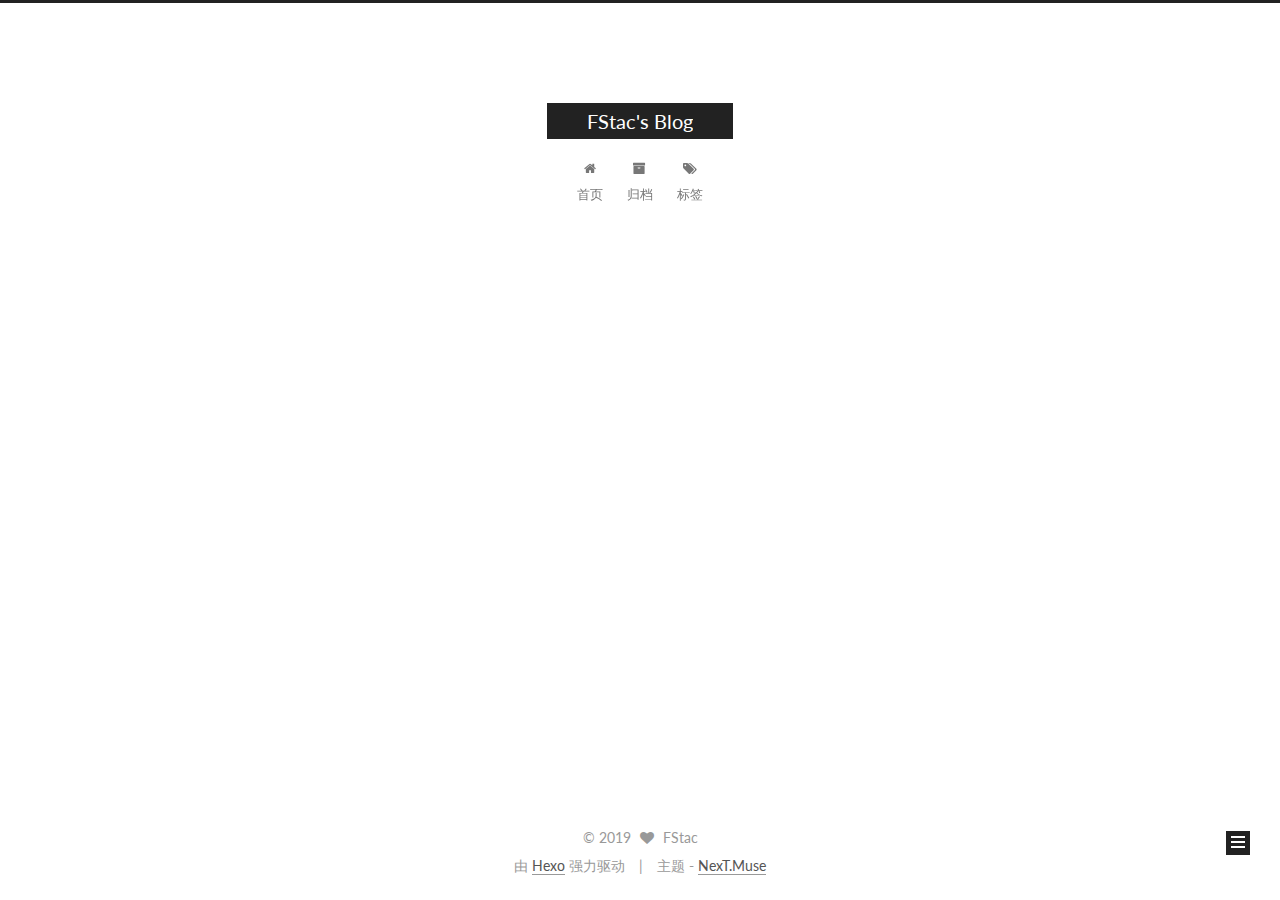
<file: index.html>
<!DOCTYPE html>



  


<html class="theme-next muse use-motion" lang="zh-Hans">
<head>
  <meta charset="UTF-8"/>
<meta http-equiv="X-UA-Compatible" content="IE=edge" />
<meta name="viewport" content="width=device-width, initial-scale=1, maximum-scale=1"/>
<meta name="theme-color" content="#222">









<meta http-equiv="Cache-Control" content="no-transform" />
<meta http-equiv="Cache-Control" content="no-siteapp" />















  
  
  <link href="/lib/fancybox/source/jquery.fancybox.css?v=2.1.5" rel="stylesheet" type="text/css" />




  
  
  
  

  
    
    
  

  

  

  

  

  
    
    
    <link href="//fonts.googleapis.com/css?family=Lato:300,300italic,400,400italic,700,700italic&subset=latin,latin-ext" rel="stylesheet" type="text/css">
  






<link href="/lib/font-awesome/css/font-awesome.min.css?v=4.6.2" rel="stylesheet" type="text/css" />

<link href="/css/main.css?v=5.1.2" rel="stylesheet" type="text/css" />


  <meta name="keywords" content="Hexo, NexT" />








  <link rel="shortcut icon" type="image/x-icon" href="/favicon.ico?v=5.1.2" />






<meta property="og:type" content="website">
<meta property="og:title" content="FStac&#39;s Blog">
<meta property="og:url" content="http:&#x2F;&#x2F;yoursite.com&#x2F;index.html">
<meta property="og:site_name" content="FStac&#39;s Blog">
<meta property="article:author" content="FStac">
<meta name="twitter:card" content="summary">



<script type="text/javascript" id="hexo.configurations">
  var NexT = window.NexT || {};
  var CONFIG = {
    root: '/',
    scheme: 'Muse',
    sidebar: {"position":"left","display":"post","offset":12,"offset_float":12,"b2t":false,"scrollpercent":false,"onmobile":false},
    fancybox: true,
    tabs: true,
    motion: true,
    duoshuo: {
      userId: '0',
      author: '博主'
    },
    algolia: {
      applicationID: '',
      apiKey: '',
      indexName: '',
      hits: {"per_page":10},
      labels: {"input_placeholder":"Search for Posts","hits_empty":"We didn't find any results for the search: ${query}","hits_stats":"${hits} results found in ${time} ms"}
    }
  };
</script>



  <link rel="canonical" href="http://yoursite.com/"/>





  <title>FStac's Blog</title>
  














<meta name="generator" content="Hexo 4.1.0"></head>

<body itemscope itemtype="http://schema.org/WebPage" lang="zh-Hans">

  
  
    
  

  <div class="container sidebar-position-left 
   page-home 
 ">
    <div class="headband"></div>

    <header id="header" class="header" itemscope itemtype="http://schema.org/WPHeader">
      <div class="header-inner"><div class="site-brand-wrapper">
  <div class="site-meta ">
    

    <div class="custom-logo-site-title">
      <a href="/"  class="brand" rel="start">
        <span class="logo-line-before"><i></i></span>
        <span class="site-title">FStac's Blog</span>
        <span class="logo-line-after"><i></i></span>
      </a>
    </div>
      
        <p class="site-subtitle"></p>
      
  </div>

  <div class="site-nav-toggle">
    <button>
      <span class="btn-bar"></span>
      <span class="btn-bar"></span>
      <span class="btn-bar"></span>
    </button>
  </div>
</div>

<nav class="site-nav">
  

  
    <ul id="menu" class="menu">
      
        
        <li class="menu-item menu-item-home">
          <a href="/" rel="section">
            
              <i class="menu-item-icon fa fa-fw fa-home"></i> <br />
            
            首页
          </a>
        </li>
      
        
        <li class="menu-item menu-item-archives">
          <a href="/archives/" rel="section">
            
              <i class="menu-item-icon fa fa-fw fa-archive"></i> <br />
            
            归档
          </a>
        </li>
      
        
        <li class="menu-item menu-item-tags">
          <a href="/tags/" rel="section">
            
              <i class="menu-item-icon fa fa-fw fa-tags"></i> <br />
            
            标签
          </a>
        </li>
      

      
    </ul>
  

  
</nav>



 </div>
    </header>

    <main id="main" class="main">
      <div class="main-inner">
        <div class="content-wrap">
          <div id="content" class="content">
            
  <section id="posts" class="posts-expand">
    
      

  

  
  
  

  <article class="post post-type-normal" itemscope itemtype="http://schema.org/Article">
  
  
  
  <div class="post-block">
    <link itemprop="mainEntityOfPage" href="http://yoursite.com/2019/12/10/test/">

    <span hidden itemprop="author" itemscope itemtype="http://schema.org/Person">
      <meta itemprop="name" content="FStac">
      <meta itemprop="description" content="">
      <meta itemprop="image" content="/images/avatar.gif">
    </span>

    <span hidden itemprop="publisher" itemscope itemtype="http://schema.org/Organization">
      <meta itemprop="name" content="FStac's Blog">
    </span>

    
      <header class="post-header">

        
        
          <h1 class="post-title" itemprop="name headline">
                
                <a class="post-title-link" href="/2019/12/10/test/" itemprop="url">test</a></h1>
        

        <div class="post-meta">
          <span class="post-time">
            
              <span class="post-meta-item-icon">
                <i class="fa fa-calendar-o"></i>
              </span>
              
                <span class="post-meta-item-text">发表于</span>
              
              <time title="创建于" itemprop="dateCreated datePublished" datetime="2019-12-10T11:16:30+08:00">
                2019-12-10
              </time>
            

            

            
          </span>

          

          
            
          

          
          

          

          

          

        </div>
      </header>
    

    
    
    
    <div class="post-body" itemprop="articleBody">

      
      

      
        
          
            
          
        
      
    </div>
    
    
    

    

    

    

    <footer class="post-footer">
      

      

      

      
      
        <div class="post-eof"></div>
      
    </footer>
  </div>
  
  
  
  </article>


    
  </section>

  


          </div>
          


          

        </div>
        
          
  
  <div class="sidebar-toggle">
    <div class="sidebar-toggle-line-wrap">
      <span class="sidebar-toggle-line sidebar-toggle-line-first"></span>
      <span class="sidebar-toggle-line sidebar-toggle-line-middle"></span>
      <span class="sidebar-toggle-line sidebar-toggle-line-last"></span>
    </div>
  </div>

  <aside id="sidebar" class="sidebar">
    
    <div class="sidebar-inner">

      

      

      <section class="site-overview sidebar-panel sidebar-panel-active">
        <div class="site-author motion-element" itemprop="author" itemscope itemtype="http://schema.org/Person">
          <img class="site-author-image" itemprop="image"
               src="/images/avatar.gif"
               alt="FStac" />
          <p class="site-author-name" itemprop="name">FStac</p>
           
              <p class="site-description motion-element" itemprop="description"></p>
          
        </div>
        <nav class="site-state motion-element">

          
            <div class="site-state-item site-state-posts">
              <a href="/archives/">
                <span class="site-state-item-count">1</span>
                <span class="site-state-item-name">日志</span>
              </a>
            </div>
          

          

          

        </nav>

        

        <div class="links-of-author motion-element">
          
        </div>

        
        

        
        

        


      </section>

      

      

    </div>
  </aside>


        
      </div>
    </main>

    <footer id="footer" class="footer">
      <div class="footer-inner">
        <div class="copyright" >
  
  &copy; 
  <span itemprop="copyrightYear">2019</span>
  <span class="with-love">
    <i class="fa fa-heart"></i>
  </span>
  <span class="author" itemprop="copyrightHolder">FStac</span>
</div>


<div class="powered-by">
  由 <a class="theme-link" href="https://hexo.io" target="_blank" rel="noopener">Hexo</a> 强力驱动
</div>

<div class="theme-info">
  主题 -
  <a class="theme-link" href="https://github.com/iissnan/hexo-theme-next" target="_blank" rel="noopener">
    NexT.Muse
  </a>
</div>


        

        
      </div>
    </footer>

    
      <div class="back-to-top">
        <i class="fa fa-arrow-up"></i>
        
      </div>
    

  </div>

  

<script type="text/javascript">
  if (Object.prototype.toString.call(window.Promise) !== '[object Function]') {
    window.Promise = null;
  }
</script>









  












  
  <script type="text/javascript" src="/lib/jquery/index.js?v=2.1.3"></script>

  
  <script type="text/javascript" src="/lib/fastclick/lib/fastclick.min.js?v=1.0.6"></script>

  
  <script type="text/javascript" src="/lib/jquery_lazyload/jquery.lazyload.js?v=1.9.7"></script>

  
  <script type="text/javascript" src="/lib/velocity/velocity.min.js?v=1.2.1"></script>

  
  <script type="text/javascript" src="/lib/velocity/velocity.ui.min.js?v=1.2.1"></script>

  
  <script type="text/javascript" src="/lib/fancybox/source/jquery.fancybox.pack.js?v=2.1.5"></script>


  


  <script type="text/javascript" src="/js/src/utils.js?v=5.1.2"></script>

  <script type="text/javascript" src="/js/src/motion.js?v=5.1.2"></script>



  
  

  
    <script type="text/javascript" src="/js/src/scrollspy.js?v=5.1.2"></script>
<script type="text/javascript" src="/js/src/post-details.js?v=5.1.2"></script>

  

  


  <script type="text/javascript" src="/js/src/bootstrap.js?v=5.1.2"></script>



  


  




	





  





  






  





  

  

  

  

  

  

</body>
</html>
</file>
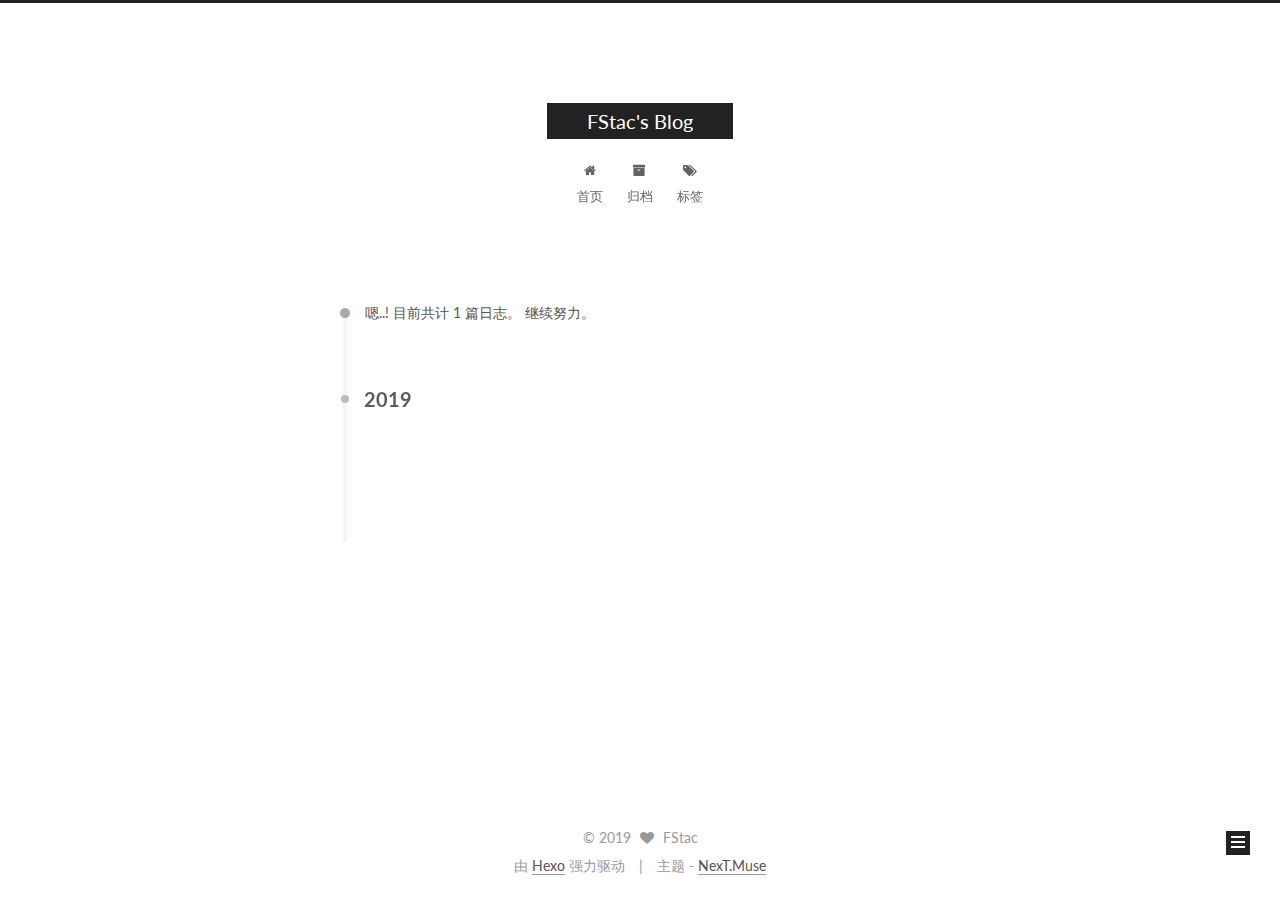
<file: archives/index.html>
<!DOCTYPE html>



  


<html class="theme-next muse use-motion" lang="zh-Hans">
<head>
  <meta charset="UTF-8"/>
<meta http-equiv="X-UA-Compatible" content="IE=edge" />
<meta name="viewport" content="width=device-width, initial-scale=1, maximum-scale=1"/>
<meta name="theme-color" content="#222">









<meta http-equiv="Cache-Control" content="no-transform" />
<meta http-equiv="Cache-Control" content="no-siteapp" />















  
  
  <link href="/lib/fancybox/source/jquery.fancybox.css?v=2.1.5" rel="stylesheet" type="text/css" />




  
  
  
  

  
    
    
  

  

  

  

  

  
    
    
    <link href="//fonts.googleapis.com/css?family=Lato:300,300italic,400,400italic,700,700italic&subset=latin,latin-ext" rel="stylesheet" type="text/css">
  






<link href="/lib/font-awesome/css/font-awesome.min.css?v=4.6.2" rel="stylesheet" type="text/css" />

<link href="/css/main.css?v=5.1.2" rel="stylesheet" type="text/css" />


  <meta name="keywords" content="Hexo, NexT" />








  <link rel="shortcut icon" type="image/x-icon" href="/favicon.ico?v=5.1.2" />






<meta property="og:type" content="website">
<meta property="og:title" content="FStac&#39;s Blog">
<meta property="og:url" content="http:&#x2F;&#x2F;yoursite.com&#x2F;archives&#x2F;index.html">
<meta property="og:site_name" content="FStac&#39;s Blog">
<meta property="article:author" content="FStac">
<meta name="twitter:card" content="summary">



<script type="text/javascript" id="hexo.configurations">
  var NexT = window.NexT || {};
  var CONFIG = {
    root: '/',
    scheme: 'Muse',
    sidebar: {"position":"left","display":"post","offset":12,"offset_float":12,"b2t":false,"scrollpercent":false,"onmobile":false},
    fancybox: true,
    tabs: true,
    motion: true,
    duoshuo: {
      userId: '0',
      author: '博主'
    },
    algolia: {
      applicationID: '',
      apiKey: '',
      indexName: '',
      hits: {"per_page":10},
      labels: {"input_placeholder":"Search for Posts","hits_empty":"We didn't find any results for the search: ${query}","hits_stats":"${hits} results found in ${time} ms"}
    }
  };
</script>



  <link rel="canonical" href="http://yoursite.com/archives/"/>





  <title>归档 | FStac's Blog</title>
  














<meta name="generator" content="Hexo 4.1.0"></head>

<body itemscope itemtype="http://schema.org/WebPage" lang="zh-Hans">

  
  
    
  

  <div class="container sidebar-position-left  page-archive  ">
    <div class="headband"></div>

    <header id="header" class="header" itemscope itemtype="http://schema.org/WPHeader">
      <div class="header-inner"><div class="site-brand-wrapper">
  <div class="site-meta ">
    

    <div class="custom-logo-site-title">
      <a href="/"  class="brand" rel="start">
        <span class="logo-line-before"><i></i></span>
        <span class="site-title">FStac's Blog</span>
        <span class="logo-line-after"><i></i></span>
      </a>
    </div>
      
        <p class="site-subtitle"></p>
      
  </div>

  <div class="site-nav-toggle">
    <button>
      <span class="btn-bar"></span>
      <span class="btn-bar"></span>
      <span class="btn-bar"></span>
    </button>
  </div>
</div>

<nav class="site-nav">
  

  
    <ul id="menu" class="menu">
      
        
        <li class="menu-item menu-item-home">
          <a href="/" rel="section">
            
              <i class="menu-item-icon fa fa-fw fa-home"></i> <br />
            
            首页
          </a>
        </li>
      
        
        <li class="menu-item menu-item-archives">
          <a href="/archives/" rel="section">
            
              <i class="menu-item-icon fa fa-fw fa-archive"></i> <br />
            
            归档
          </a>
        </li>
      
        
        <li class="menu-item menu-item-tags">
          <a href="/tags/" rel="section">
            
              <i class="menu-item-icon fa fa-fw fa-tags"></i> <br />
            
            标签
          </a>
        </li>
      

      
    </ul>
  

  
</nav>



 </div>
    </header>

    <main id="main" class="main">
      <div class="main-inner">
        <div class="content-wrap">
          <div id="content" class="content">
            

  
  
  
  <div class="post-block archive">
    <div id="posts" class="posts-collapse">
      <span class="archive-move-on"></span>

      <span class="archive-page-counter">
        
        
        
          
        
        嗯..! 目前共计 1 篇日志。 继续努力。
      </span>

      

        
        
        

        
          
          <div class="collection-title">
            <h2 class="archive-year motion-element" id="archive-year-2019">2019</h2>
          </div>
        
        

        

  <article class="post post-type-normal" itemscope itemtype="http://schema.org/Article">
    <header class="post-header">

      <h2 class="post-title">
        
            <a class="post-title-link" href="/2019/12/10/test/" itemprop="url">
              
                <span itemprop="name">test</span>
              
            </a>
        
      </h2>

      <div class="post-meta">
        <time class="post-time" itemprop="dateCreated"
              datetime="2019-12-10T11:16:30+08:00"
              content="2019-12-10" >
          12-10
        </time>
      </div>

    </header>
  </article>



      

    </div>
  </div>
  
  
  

  



          </div>
          


          

        </div>
        
          
  
  <div class="sidebar-toggle">
    <div class="sidebar-toggle-line-wrap">
      <span class="sidebar-toggle-line sidebar-toggle-line-first"></span>
      <span class="sidebar-toggle-line sidebar-toggle-line-middle"></span>
      <span class="sidebar-toggle-line sidebar-toggle-line-last"></span>
    </div>
  </div>

  <aside id="sidebar" class="sidebar">
    
    <div class="sidebar-inner">

      

      

      <section class="site-overview sidebar-panel sidebar-panel-active">
        <div class="site-author motion-element" itemprop="author" itemscope itemtype="http://schema.org/Person">
          <img class="site-author-image" itemprop="image"
               src="/images/avatar.gif"
               alt="FStac" />
          <p class="site-author-name" itemprop="name">FStac</p>
           
              <p class="site-description motion-element" itemprop="description"></p>
          
        </div>
        <nav class="site-state motion-element">

          
            <div class="site-state-item site-state-posts">
              <a href="/archives/">
                <span class="site-state-item-count">1</span>
                <span class="site-state-item-name">日志</span>
              </a>
            </div>
          

          

          

        </nav>

        

        <div class="links-of-author motion-element">
          
        </div>

        
        

        
        

        


      </section>

      

      

    </div>
  </aside>


        
      </div>
    </main>

    <footer id="footer" class="footer">
      <div class="footer-inner">
        <div class="copyright" >
  
  &copy; 
  <span itemprop="copyrightYear">2019</span>
  <span class="with-love">
    <i class="fa fa-heart"></i>
  </span>
  <span class="author" itemprop="copyrightHolder">FStac</span>
</div>


<div class="powered-by">
  由 <a class="theme-link" href="https://hexo.io" target="_blank" rel="noopener">Hexo</a> 强力驱动
</div>

<div class="theme-info">
  主题 -
  <a class="theme-link" href="https://github.com/iissnan/hexo-theme-next" target="_blank" rel="noopener">
    NexT.Muse
  </a>
</div>


        

        
      </div>
    </footer>

    
      <div class="back-to-top">
        <i class="fa fa-arrow-up"></i>
        
      </div>
    

  </div>

  

<script type="text/javascript">
  if (Object.prototype.toString.call(window.Promise) !== '[object Function]') {
    window.Promise = null;
  }
</script>









  












  
  <script type="text/javascript" src="/lib/jquery/index.js?v=2.1.3"></script>

  
  <script type="text/javascript" src="/lib/fastclick/lib/fastclick.min.js?v=1.0.6"></script>

  
  <script type="text/javascript" src="/lib/jquery_lazyload/jquery.lazyload.js?v=1.9.7"></script>

  
  <script type="text/javascript" src="/lib/velocity/velocity.min.js?v=1.2.1"></script>

  
  <script type="text/javascript" src="/lib/velocity/velocity.ui.min.js?v=1.2.1"></script>

  
  <script type="text/javascript" src="/lib/fancybox/source/jquery.fancybox.pack.js?v=2.1.5"></script>


  


  <script type="text/javascript" src="/js/src/utils.js?v=5.1.2"></script>

  <script type="text/javascript" src="/js/src/motion.js?v=5.1.2"></script>



  
  

  
  
    <script type="text/javascript" id="motion.page.archive">
      $('.archive-year').velocity('transition.slideLeftIn');
    </script>
  


  


  <script type="text/javascript" src="/js/src/bootstrap.js?v=5.1.2"></script>



  


  




	





  





  






  





  

  

  

  

  

  

</body>
</html>
</file>
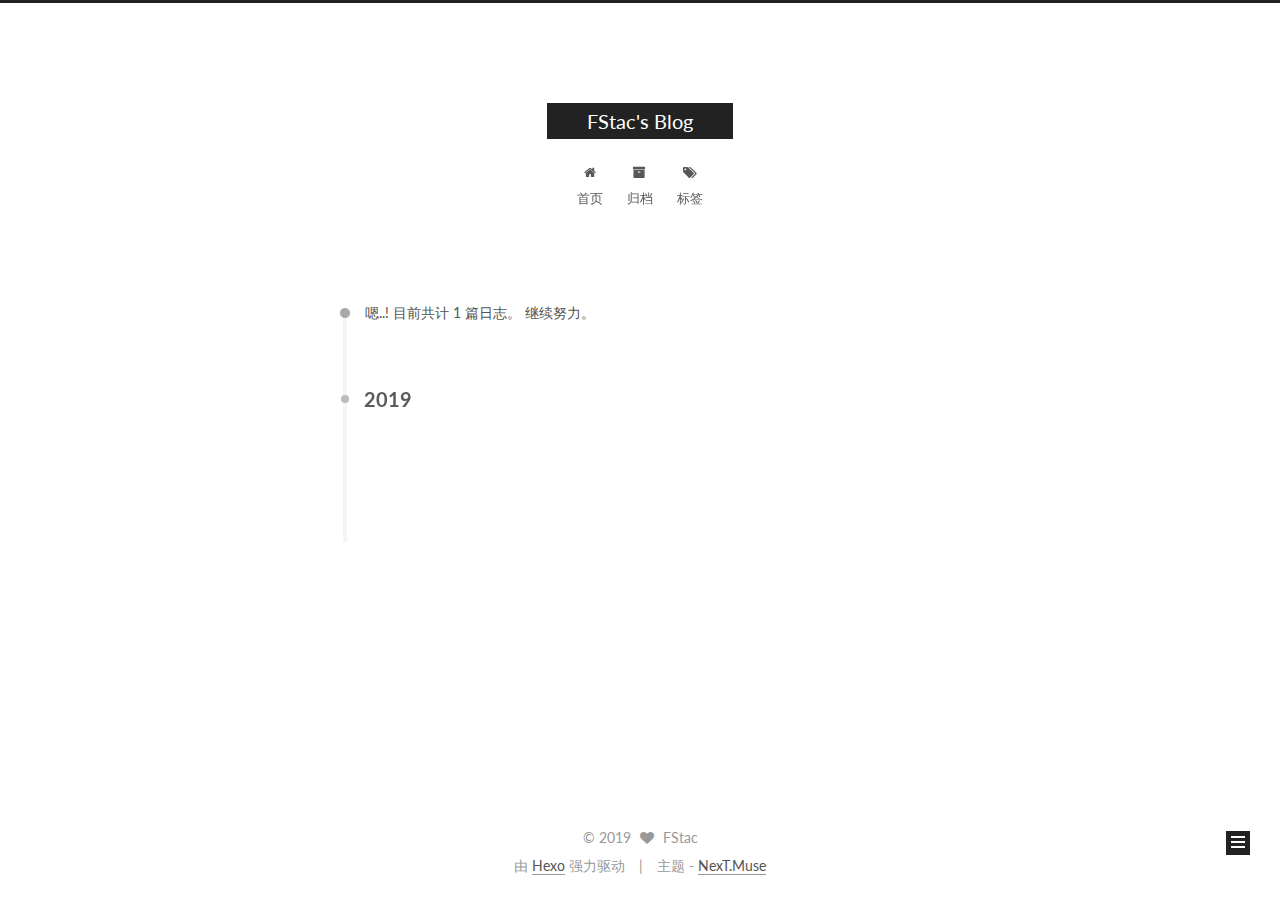
<file: archives/2019/index.html>
<!DOCTYPE html>



  


<html class="theme-next muse use-motion" lang="zh-Hans">
<head>
  <meta charset="UTF-8"/>
<meta http-equiv="X-UA-Compatible" content="IE=edge" />
<meta name="viewport" content="width=device-width, initial-scale=1, maximum-scale=1"/>
<meta name="theme-color" content="#222">









<meta http-equiv="Cache-Control" content="no-transform" />
<meta http-equiv="Cache-Control" content="no-siteapp" />















  
  
  <link href="/lib/fancybox/source/jquery.fancybox.css?v=2.1.5" rel="stylesheet" type="text/css" />




  
  
  
  

  
    
    
  

  

  

  

  

  
    
    
    <link href="//fonts.googleapis.com/css?family=Lato:300,300italic,400,400italic,700,700italic&subset=latin,latin-ext" rel="stylesheet" type="text/css">
  






<link href="/lib/font-awesome/css/font-awesome.min.css?v=4.6.2" rel="stylesheet" type="text/css" />

<link href="/css/main.css?v=5.1.2" rel="stylesheet" type="text/css" />


  <meta name="keywords" content="Hexo, NexT" />








  <link rel="shortcut icon" type="image/x-icon" href="/favicon.ico?v=5.1.2" />






<meta property="og:type" content="website">
<meta property="og:title" content="FStac&#39;s Blog">
<meta property="og:url" content="http:&#x2F;&#x2F;yoursite.com&#x2F;archives&#x2F;2019&#x2F;index.html">
<meta property="og:site_name" content="FStac&#39;s Blog">
<meta property="article:author" content="FStac">
<meta name="twitter:card" content="summary">



<script type="text/javascript" id="hexo.configurations">
  var NexT = window.NexT || {};
  var CONFIG = {
    root: '/',
    scheme: 'Muse',
    sidebar: {"position":"left","display":"post","offset":12,"offset_float":12,"b2t":false,"scrollpercent":false,"onmobile":false},
    fancybox: true,
    tabs: true,
    motion: true,
    duoshuo: {
      userId: '0',
      author: '博主'
    },
    algolia: {
      applicationID: '',
      apiKey: '',
      indexName: '',
      hits: {"per_page":10},
      labels: {"input_placeholder":"Search for Posts","hits_empty":"We didn't find any results for the search: ${query}","hits_stats":"${hits} results found in ${time} ms"}
    }
  };
</script>



  <link rel="canonical" href="http://yoursite.com/archives/2019/"/>





  <title>归档 | FStac's Blog</title>
  














<meta name="generator" content="Hexo 4.1.0"></head>

<body itemscope itemtype="http://schema.org/WebPage" lang="zh-Hans">

  
  
    
  

  <div class="container sidebar-position-left  page-archive  ">
    <div class="headband"></div>

    <header id="header" class="header" itemscope itemtype="http://schema.org/WPHeader">
      <div class="header-inner"><div class="site-brand-wrapper">
  <div class="site-meta ">
    

    <div class="custom-logo-site-title">
      <a href="/"  class="brand" rel="start">
        <span class="logo-line-before"><i></i></span>
        <span class="site-title">FStac's Blog</span>
        <span class="logo-line-after"><i></i></span>
      </a>
    </div>
      
        <p class="site-subtitle"></p>
      
  </div>

  <div class="site-nav-toggle">
    <button>
      <span class="btn-bar"></span>
      <span class="btn-bar"></span>
      <span class="btn-bar"></span>
    </button>
  </div>
</div>

<nav class="site-nav">
  

  
    <ul id="menu" class="menu">
      
        
        <li class="menu-item menu-item-home">
          <a href="/" rel="section">
            
              <i class="menu-item-icon fa fa-fw fa-home"></i> <br />
            
            首页
          </a>
        </li>
      
        
        <li class="menu-item menu-item-archives">
          <a href="/archives/" rel="section">
            
              <i class="menu-item-icon fa fa-fw fa-archive"></i> <br />
            
            归档
          </a>
        </li>
      
        
        <li class="menu-item menu-item-tags">
          <a href="/tags/" rel="section">
            
              <i class="menu-item-icon fa fa-fw fa-tags"></i> <br />
            
            标签
          </a>
        </li>
      

      
    </ul>
  

  
</nav>



 </div>
    </header>

    <main id="main" class="main">
      <div class="main-inner">
        <div class="content-wrap">
          <div id="content" class="content">
            

  
  
  
  <div class="post-block archive">
    <div id="posts" class="posts-collapse">
      <span class="archive-move-on"></span>

      <span class="archive-page-counter">
        
        
        
          
        
        嗯..! 目前共计 1 篇日志。 继续努力。
      </span>

      

        
        
        

        
          
          <div class="collection-title">
            <h2 class="archive-year motion-element" id="archive-year-2019">2019</h2>
          </div>
        
        

        

  <article class="post post-type-normal" itemscope itemtype="http://schema.org/Article">
    <header class="post-header">

      <h2 class="post-title">
        
            <a class="post-title-link" href="/2019/12/10/test/" itemprop="url">
              
                <span itemprop="name">test</span>
              
            </a>
        
      </h2>

      <div class="post-meta">
        <time class="post-time" itemprop="dateCreated"
              datetime="2019-12-10T11:16:30+08:00"
              content="2019-12-10" >
          12-10
        </time>
      </div>

    </header>
  </article>



      

    </div>
  </div>
  
  
  

  



          </div>
          


          

        </div>
        
          
  
  <div class="sidebar-toggle">
    <div class="sidebar-toggle-line-wrap">
      <span class="sidebar-toggle-line sidebar-toggle-line-first"></span>
      <span class="sidebar-toggle-line sidebar-toggle-line-middle"></span>
      <span class="sidebar-toggle-line sidebar-toggle-line-last"></span>
    </div>
  </div>

  <aside id="sidebar" class="sidebar">
    
    <div class="sidebar-inner">

      

      

      <section class="site-overview sidebar-panel sidebar-panel-active">
        <div class="site-author motion-element" itemprop="author" itemscope itemtype="http://schema.org/Person">
          <img class="site-author-image" itemprop="image"
               src="/images/avatar.gif"
               alt="FStac" />
          <p class="site-author-name" itemprop="name">FStac</p>
           
              <p class="site-description motion-element" itemprop="description"></p>
          
        </div>
        <nav class="site-state motion-element">

          
            <div class="site-state-item site-state-posts">
              <a href="/archives/">
                <span class="site-state-item-count">1</span>
                <span class="site-state-item-name">日志</span>
              </a>
            </div>
          

          

          

        </nav>

        

        <div class="links-of-author motion-element">
          
        </div>

        
        

        
        

        


      </section>

      

      

    </div>
  </aside>


        
      </div>
    </main>

    <footer id="footer" class="footer">
      <div class="footer-inner">
        <div class="copyright" >
  
  &copy; 
  <span itemprop="copyrightYear">2019</span>
  <span class="with-love">
    <i class="fa fa-heart"></i>
  </span>
  <span class="author" itemprop="copyrightHolder">FStac</span>
</div>


<div class="powered-by">
  由 <a class="theme-link" href="https://hexo.io" target="_blank" rel="noopener">Hexo</a> 强力驱动
</div>

<div class="theme-info">
  主题 -
  <a class="theme-link" href="https://github.com/iissnan/hexo-theme-next" target="_blank" rel="noopener">
    NexT.Muse
  </a>
</div>


        

        
      </div>
    </footer>

    
      <div class="back-to-top">
        <i class="fa fa-arrow-up"></i>
        
      </div>
    

  </div>

  

<script type="text/javascript">
  if (Object.prototype.toString.call(window.Promise) !== '[object Function]') {
    window.Promise = null;
  }
</script>









  












  
  <script type="text/javascript" src="/lib/jquery/index.js?v=2.1.3"></script>

  
  <script type="text/javascript" src="/lib/fastclick/lib/fastclick.min.js?v=1.0.6"></script>

  
  <script type="text/javascript" src="/lib/jquery_lazyload/jquery.lazyload.js?v=1.9.7"></script>

  
  <script type="text/javascript" src="/lib/velocity/velocity.min.js?v=1.2.1"></script>

  
  <script type="text/javascript" src="/lib/velocity/velocity.ui.min.js?v=1.2.1"></script>

  
  <script type="text/javascript" src="/lib/fancybox/source/jquery.fancybox.pack.js?v=2.1.5"></script>


  


  <script type="text/javascript" src="/js/src/utils.js?v=5.1.2"></script>

  <script type="text/javascript" src="/js/src/motion.js?v=5.1.2"></script>



  
  

  
  
    <script type="text/javascript" id="motion.page.archive">
      $('.archive-year').velocity('transition.slideLeftIn');
    </script>
  


  


  <script type="text/javascript" src="/js/src/bootstrap.js?v=5.1.2"></script>



  


  




	





  





  






  





  

  

  

  

  

  

</body>
</html>
</file>
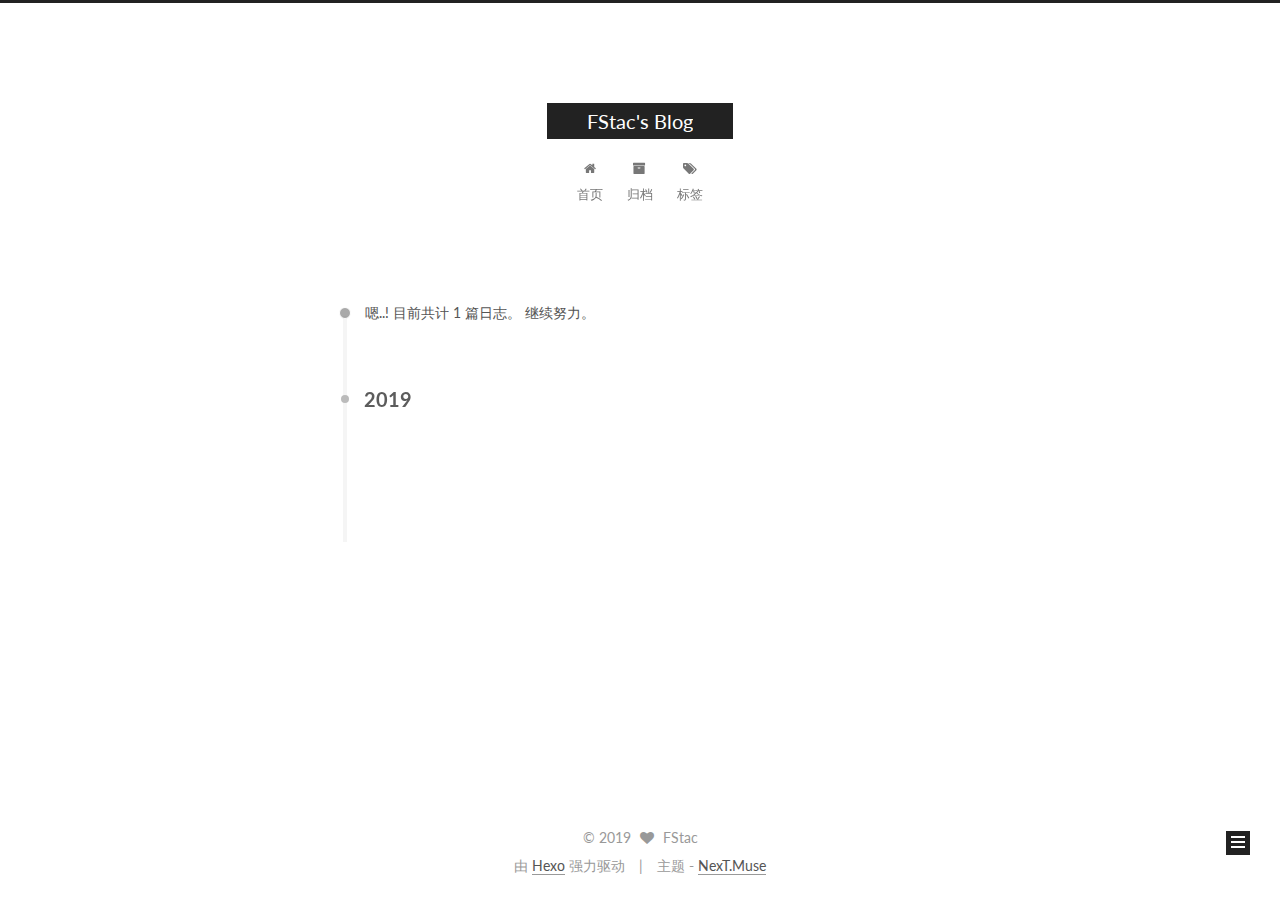
<file: archives/2019/12/index.html>
<!DOCTYPE html>



  


<html class="theme-next muse use-motion" lang="zh-Hans">
<head>
  <meta charset="UTF-8"/>
<meta http-equiv="X-UA-Compatible" content="IE=edge" />
<meta name="viewport" content="width=device-width, initial-scale=1, maximum-scale=1"/>
<meta name="theme-color" content="#222">









<meta http-equiv="Cache-Control" content="no-transform" />
<meta http-equiv="Cache-Control" content="no-siteapp" />















  
  
  <link href="/lib/fancybox/source/jquery.fancybox.css?v=2.1.5" rel="stylesheet" type="text/css" />




  
  
  
  

  
    
    
  

  

  

  

  

  
    
    
    <link href="//fonts.googleapis.com/css?family=Lato:300,300italic,400,400italic,700,700italic&subset=latin,latin-ext" rel="stylesheet" type="text/css">
  






<link href="/lib/font-awesome/css/font-awesome.min.css?v=4.6.2" rel="stylesheet" type="text/css" />

<link href="/css/main.css?v=5.1.2" rel="stylesheet" type="text/css" />


  <meta name="keywords" content="Hexo, NexT" />








  <link rel="shortcut icon" type="image/x-icon" href="/favicon.ico?v=5.1.2" />






<meta property="og:type" content="website">
<meta property="og:title" content="FStac&#39;s Blog">
<meta property="og:url" content="http:&#x2F;&#x2F;yoursite.com&#x2F;archives&#x2F;2019&#x2F;12&#x2F;index.html">
<meta property="og:site_name" content="FStac&#39;s Blog">
<meta property="article:author" content="FStac">
<meta name="twitter:card" content="summary">



<script type="text/javascript" id="hexo.configurations">
  var NexT = window.NexT || {};
  var CONFIG = {
    root: '/',
    scheme: 'Muse',
    sidebar: {"position":"left","display":"post","offset":12,"offset_float":12,"b2t":false,"scrollpercent":false,"onmobile":false},
    fancybox: true,
    tabs: true,
    motion: true,
    duoshuo: {
      userId: '0',
      author: '博主'
    },
    algolia: {
      applicationID: '',
      apiKey: '',
      indexName: '',
      hits: {"per_page":10},
      labels: {"input_placeholder":"Search for Posts","hits_empty":"We didn't find any results for the search: ${query}","hits_stats":"${hits} results found in ${time} ms"}
    }
  };
</script>



  <link rel="canonical" href="http://yoursite.com/archives/2019/12/"/>





  <title>归档 | FStac's Blog</title>
  














<meta name="generator" content="Hexo 4.1.0"></head>

<body itemscope itemtype="http://schema.org/WebPage" lang="zh-Hans">

  
  
    
  

  <div class="container sidebar-position-left  page-archive  ">
    <div class="headband"></div>

    <header id="header" class="header" itemscope itemtype="http://schema.org/WPHeader">
      <div class="header-inner"><div class="site-brand-wrapper">
  <div class="site-meta ">
    

    <div class="custom-logo-site-title">
      <a href="/"  class="brand" rel="start">
        <span class="logo-line-before"><i></i></span>
        <span class="site-title">FStac's Blog</span>
        <span class="logo-line-after"><i></i></span>
      </a>
    </div>
      
        <p class="site-subtitle"></p>
      
  </div>

  <div class="site-nav-toggle">
    <button>
      <span class="btn-bar"></span>
      <span class="btn-bar"></span>
      <span class="btn-bar"></span>
    </button>
  </div>
</div>

<nav class="site-nav">
  

  
    <ul id="menu" class="menu">
      
        
        <li class="menu-item menu-item-home">
          <a href="/" rel="section">
            
              <i class="menu-item-icon fa fa-fw fa-home"></i> <br />
            
            首页
          </a>
        </li>
      
        
        <li class="menu-item menu-item-archives">
          <a href="/archives/" rel="section">
            
              <i class="menu-item-icon fa fa-fw fa-archive"></i> <br />
            
            归档
          </a>
        </li>
      
        
        <li class="menu-item menu-item-tags">
          <a href="/tags/" rel="section">
            
              <i class="menu-item-icon fa fa-fw fa-tags"></i> <br />
            
            标签
          </a>
        </li>
      

      
    </ul>
  

  
</nav>



 </div>
    </header>

    <main id="main" class="main">
      <div class="main-inner">
        <div class="content-wrap">
          <div id="content" class="content">
            

  
  
  
  <div class="post-block archive">
    <div id="posts" class="posts-collapse">
      <span class="archive-move-on"></span>

      <span class="archive-page-counter">
        
        
        
          
        
        嗯..! 目前共计 1 篇日志。 继续努力。
      </span>

      

        
        
        

        
          
          <div class="collection-title">
            <h2 class="archive-year motion-element" id="archive-year-2019">2019</h2>
          </div>
        
        

        

  <article class="post post-type-normal" itemscope itemtype="http://schema.org/Article">
    <header class="post-header">

      <h2 class="post-title">
        
            <a class="post-title-link" href="/2019/12/10/test/" itemprop="url">
              
                <span itemprop="name">test</span>
              
            </a>
        
      </h2>

      <div class="post-meta">
        <time class="post-time" itemprop="dateCreated"
              datetime="2019-12-10T11:16:30+08:00"
              content="2019-12-10" >
          12-10
        </time>
      </div>

    </header>
  </article>



      

    </div>
  </div>
  
  
  

  



          </div>
          


          

        </div>
        
          
  
  <div class="sidebar-toggle">
    <div class="sidebar-toggle-line-wrap">
      <span class="sidebar-toggle-line sidebar-toggle-line-first"></span>
      <span class="sidebar-toggle-line sidebar-toggle-line-middle"></span>
      <span class="sidebar-toggle-line sidebar-toggle-line-last"></span>
    </div>
  </div>

  <aside id="sidebar" class="sidebar">
    
    <div class="sidebar-inner">

      

      

      <section class="site-overview sidebar-panel sidebar-panel-active">
        <div class="site-author motion-element" itemprop="author" itemscope itemtype="http://schema.org/Person">
          <img class="site-author-image" itemprop="image"
               src="/images/avatar.gif"
               alt="FStac" />
          <p class="site-author-name" itemprop="name">FStac</p>
           
              <p class="site-description motion-element" itemprop="description"></p>
          
        </div>
        <nav class="site-state motion-element">

          
            <div class="site-state-item site-state-posts">
              <a href="/archives/">
                <span class="site-state-item-count">1</span>
                <span class="site-state-item-name">日志</span>
              </a>
            </div>
          

          

          

        </nav>

        

        <div class="links-of-author motion-element">
          
        </div>

        
        

        
        

        


      </section>

      

      

    </div>
  </aside>


        
      </div>
    </main>

    <footer id="footer" class="footer">
      <div class="footer-inner">
        <div class="copyright" >
  
  &copy; 
  <span itemprop="copyrightYear">2019</span>
  <span class="with-love">
    <i class="fa fa-heart"></i>
  </span>
  <span class="author" itemprop="copyrightHolder">FStac</span>
</div>


<div class="powered-by">
  由 <a class="theme-link" href="https://hexo.io" target="_blank" rel="noopener">Hexo</a> 强力驱动
</div>

<div class="theme-info">
  主题 -
  <a class="theme-link" href="https://github.com/iissnan/hexo-theme-next" target="_blank" rel="noopener">
    NexT.Muse
  </a>
</div>


        

        
      </div>
    </footer>

    
      <div class="back-to-top">
        <i class="fa fa-arrow-up"></i>
        
      </div>
    

  </div>

  

<script type="text/javascript">
  if (Object.prototype.toString.call(window.Promise) !== '[object Function]') {
    window.Promise = null;
  }
</script>









  












  
  <script type="text/javascript" src="/lib/jquery/index.js?v=2.1.3"></script>

  
  <script type="text/javascript" src="/lib/fastclick/lib/fastclick.min.js?v=1.0.6"></script>

  
  <script type="text/javascript" src="/lib/jquery_lazyload/jquery.lazyload.js?v=1.9.7"></script>

  
  <script type="text/javascript" src="/lib/velocity/velocity.min.js?v=1.2.1"></script>

  
  <script type="text/javascript" src="/lib/velocity/velocity.ui.min.js?v=1.2.1"></script>

  
  <script type="text/javascript" src="/lib/fancybox/source/jquery.fancybox.pack.js?v=2.1.5"></script>


  


  <script type="text/javascript" src="/js/src/utils.js?v=5.1.2"></script>

  <script type="text/javascript" src="/js/src/motion.js?v=5.1.2"></script>



  
  

  
  
    <script type="text/javascript" id="motion.page.archive">
      $('.archive-year').velocity('transition.slideLeftIn');
    </script>
  


  


  <script type="text/javascript" src="/js/src/bootstrap.js?v=5.1.2"></script>



  


  




	





  





  






  





  

  

  

  

  

  

</body>
</html>
</file>
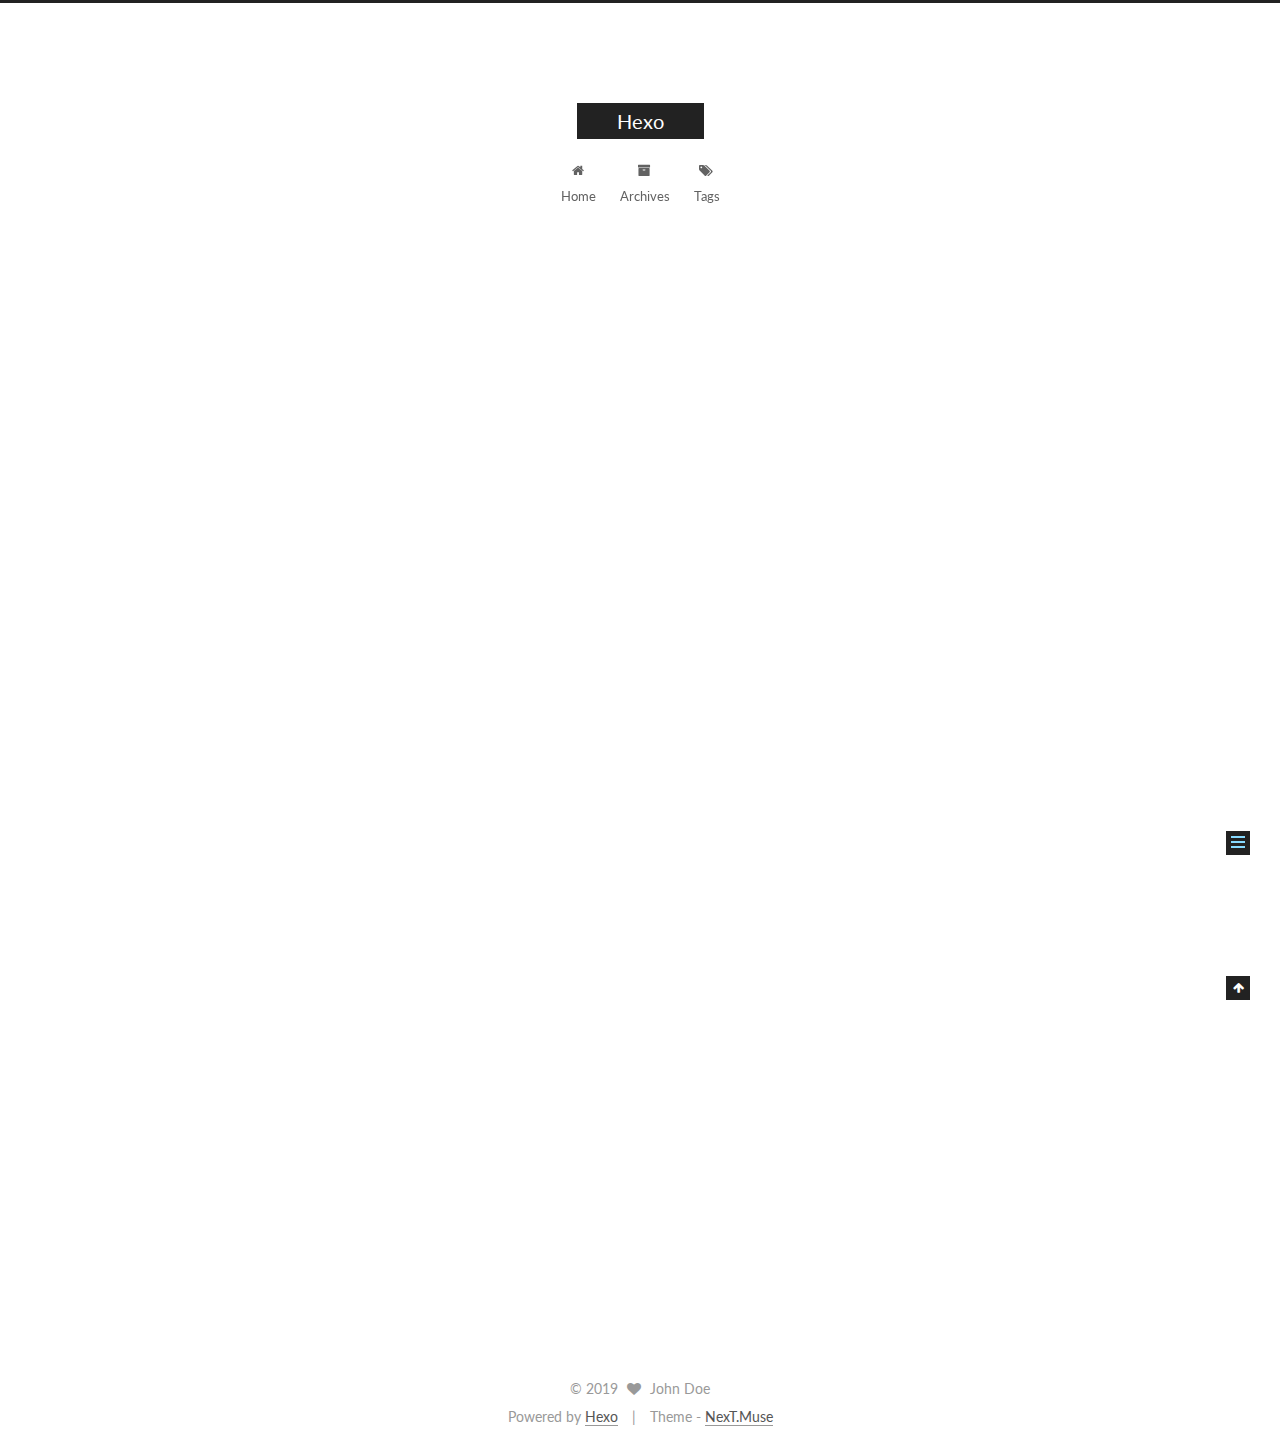
<file: 2019/12/10/hello-world/index.html>
<!DOCTYPE html>



  


<html class="theme-next muse use-motion" lang="en">
<head>
  <meta charset="UTF-8"/>
<meta http-equiv="X-UA-Compatible" content="IE=edge" />
<meta name="viewport" content="width=device-width, initial-scale=1, maximum-scale=1"/>
<meta name="theme-color" content="#222">









<meta http-equiv="Cache-Control" content="no-transform" />
<meta http-equiv="Cache-Control" content="no-siteapp" />















  
  
  <link href="/lib/fancybox/source/jquery.fancybox.css?v=2.1.5" rel="stylesheet" type="text/css" />




  
  
  
  

  
    
    
  

  

  

  

  

  
    
    
    <link href="//fonts.googleapis.com/css?family=Lato:300,300italic,400,400italic,700,700italic&subset=latin,latin-ext" rel="stylesheet" type="text/css">
  






<link href="/lib/font-awesome/css/font-awesome.min.css?v=4.6.2" rel="stylesheet" type="text/css" />

<link href="/css/main.css?v=5.1.2" rel="stylesheet" type="text/css" />


  <meta name="keywords" content="Hexo, NexT" />








  <link rel="shortcut icon" type="image/x-icon" href="/favicon.ico?v=5.1.2" />






<meta name="description" content="Welcome to Hexo! This is your very first post. Check documentation for more info. If you get any problems when using Hexo, you can find the answer in troubleshooting or you can ask me on GitHub. Quick">
<meta property="og:type" content="article">
<meta property="og:title" content="Hello World">
<meta property="og:url" content="http:&#x2F;&#x2F;yoursite.com&#x2F;2019&#x2F;12&#x2F;10&#x2F;hello-world&#x2F;index.html">
<meta property="og:site_name" content="Hexo">
<meta property="og:description" content="Welcome to Hexo! This is your very first post. Check documentation for more info. If you get any problems when using Hexo, you can find the answer in troubleshooting or you can ask me on GitHub. Quick">
<meta property="article:published_time" content="2019-12-10T02:26:50.296Z">
<meta property="article:modified_time" content="2019-12-10T02:26:50.296Z">
<meta property="article:author" content="John Doe">
<meta name="twitter:card" content="summary">



<script type="text/javascript" id="hexo.configurations">
  var NexT = window.NexT || {};
  var CONFIG = {
    root: '/',
    scheme: 'Muse',
    sidebar: {"position":"left","display":"post","offset":12,"offset_float":12,"b2t":false,"scrollpercent":false,"onmobile":false},
    fancybox: true,
    tabs: true,
    motion: true,
    duoshuo: {
      userId: '0',
      author: 'Author'
    },
    algolia: {
      applicationID: '',
      apiKey: '',
      indexName: '',
      hits: {"per_page":10},
      labels: {"input_placeholder":"Search for Posts","hits_empty":"We didn't find any results for the search: ${query}","hits_stats":"${hits} results found in ${time} ms"}
    }
  };
</script>



  <link rel="canonical" href="http://yoursite.com/2019/12/10/hello-world/"/>





  <title>Hello World | Hexo</title>
  














<meta name="generator" content="Hexo 4.1.0"></head>

<body itemscope itemtype="http://schema.org/WebPage" lang="en">

  
  
    
  

  <div class="container sidebar-position-left page-post-detail ">
    <div class="headband"></div>

    <header id="header" class="header" itemscope itemtype="http://schema.org/WPHeader">
      <div class="header-inner"><div class="site-brand-wrapper">
  <div class="site-meta ">
    

    <div class="custom-logo-site-title">
      <a href="/"  class="brand" rel="start">
        <span class="logo-line-before"><i></i></span>
        <span class="site-title">Hexo</span>
        <span class="logo-line-after"><i></i></span>
      </a>
    </div>
      
        <p class="site-subtitle"></p>
      
  </div>

  <div class="site-nav-toggle">
    <button>
      <span class="btn-bar"></span>
      <span class="btn-bar"></span>
      <span class="btn-bar"></span>
    </button>
  </div>
</div>

<nav class="site-nav">
  

  
    <ul id="menu" class="menu">
      
        
        <li class="menu-item menu-item-home">
          <a href="/" rel="section">
            
              <i class="menu-item-icon fa fa-fw fa-home"></i> <br />
            
            Home
          </a>
        </li>
      
        
        <li class="menu-item menu-item-archives">
          <a href="/archives/" rel="section">
            
              <i class="menu-item-icon fa fa-fw fa-archive"></i> <br />
            
            Archives
          </a>
        </li>
      
        
        <li class="menu-item menu-item-tags">
          <a href="/tags/" rel="section">
            
              <i class="menu-item-icon fa fa-fw fa-tags"></i> <br />
            
            Tags
          </a>
        </li>
      

      
    </ul>
  

  
</nav>



 </div>
    </header>

    <main id="main" class="main">
      <div class="main-inner">
        <div class="content-wrap">
          <div id="content" class="content">
            

  <div id="posts" class="posts-expand">
    

  

  
  
  

  <article class="post post-type-normal" itemscope itemtype="http://schema.org/Article">
  
  
  
  <div class="post-block">
    <link itemprop="mainEntityOfPage" href="http://yoursite.com/2019/12/10/hello-world/">

    <span hidden itemprop="author" itemscope itemtype="http://schema.org/Person">
      <meta itemprop="name" content="John Doe">
      <meta itemprop="description" content="">
      <meta itemprop="image" content="/images/avatar.gif">
    </span>

    <span hidden itemprop="publisher" itemscope itemtype="http://schema.org/Organization">
      <meta itemprop="name" content="Hexo">
    </span>

    
      <header class="post-header">

        
        
          <h1 class="post-title" itemprop="name headline">Hello World</h1>
        

        <div class="post-meta">
          <span class="post-time">
            
              <span class="post-meta-item-icon">
                <i class="fa fa-calendar-o"></i>
              </span>
              
                <span class="post-meta-item-text">Posted on</span>
              
              <time title="Post created" itemprop="dateCreated datePublished" datetime="2019-12-10T10:26:50+08:00">
                2019-12-10
              </time>
            

            

            
          </span>

          

          
            
          

          
          

          

          

          

        </div>
      </header>
    

    
    
    
    <div class="post-body" itemprop="articleBody">

      
      

      
        <p>Welcome to <a href="https://hexo.io/" target="_blank" rel="noopener">Hexo</a>! This is your very first post. Check <a href="https://hexo.io/docs/" target="_blank" rel="noopener">documentation</a> for more info. If you get any problems when using Hexo, you can find the answer in <a href="https://hexo.io/docs/troubleshooting.html" target="_blank" rel="noopener">troubleshooting</a> or you can ask me on <a href="https://github.com/hexojs/hexo/issues" target="_blank" rel="noopener">GitHub</a>.</p>
<h2 id="Quick-Start"><a href="#Quick-Start" class="headerlink" title="Quick Start"></a>Quick Start</h2><h3 id="Create-a-new-post"><a href="#Create-a-new-post" class="headerlink" title="Create a new post"></a>Create a new post</h3><figure class="highlight bash"><table><tr><td class="gutter"><pre><span class="line">1</span></pre></td><td class="code"><pre><span class="line">$ hexo new <span class="string">"My New Post"</span></span></pre></td></tr></table></figure>

<p>More info: <a href="https://hexo.io/docs/writing.html" target="_blank" rel="noopener">Writing</a></p>
<h3 id="Run-server"><a href="#Run-server" class="headerlink" title="Run server"></a>Run server</h3><figure class="highlight bash"><table><tr><td class="gutter"><pre><span class="line">1</span></pre></td><td class="code"><pre><span class="line">$ hexo server</span></pre></td></tr></table></figure>

<p>More info: <a href="https://hexo.io/docs/server.html" target="_blank" rel="noopener">Server</a></p>
<h3 id="Generate-static-files"><a href="#Generate-static-files" class="headerlink" title="Generate static files"></a>Generate static files</h3><figure class="highlight bash"><table><tr><td class="gutter"><pre><span class="line">1</span></pre></td><td class="code"><pre><span class="line">$ hexo generate</span></pre></td></tr></table></figure>

<p>More info: <a href="https://hexo.io/docs/generating.html" target="_blank" rel="noopener">Generating</a></p>
<h3 id="Deploy-to-remote-sites"><a href="#Deploy-to-remote-sites" class="headerlink" title="Deploy to remote sites"></a>Deploy to remote sites</h3><figure class="highlight bash"><table><tr><td class="gutter"><pre><span class="line">1</span></pre></td><td class="code"><pre><span class="line">$ hexo deploy</span></pre></td></tr></table></figure>

<p>More info: <a href="https://hexo.io/docs/one-command-deployment.html" target="_blank" rel="noopener">Deployment</a></p>

      
    </div>
    
    
    

    

    

    

    <footer class="post-footer">
      

      
      
      

      

      
      
    </footer>
  </div>
  
  
  
  </article>



    <div class="post-spread">
      
    </div>
  </div>


          </div>
          


          
  <div class="comments" id="comments">
    
  </div>


        </div>
        
          
  
  <div class="sidebar-toggle">
    <div class="sidebar-toggle-line-wrap">
      <span class="sidebar-toggle-line sidebar-toggle-line-first"></span>
      <span class="sidebar-toggle-line sidebar-toggle-line-middle"></span>
      <span class="sidebar-toggle-line sidebar-toggle-line-last"></span>
    </div>
  </div>

  <aside id="sidebar" class="sidebar">
    
    <div class="sidebar-inner">

      

      
        <ul class="sidebar-nav motion-element">
          <li class="sidebar-nav-toc sidebar-nav-active" data-target="post-toc-wrap" >
            Table of Contents
          </li>
          <li class="sidebar-nav-overview" data-target="site-overview">
            Overview
          </li>
        </ul>
      

      <section class="site-overview sidebar-panel">
        <div class="site-author motion-element" itemprop="author" itemscope itemtype="http://schema.org/Person">
          <img class="site-author-image" itemprop="image"
               src="/images/avatar.gif"
               alt="John Doe" />
          <p class="site-author-name" itemprop="name">John Doe</p>
           
              <p class="site-description motion-element" itemprop="description"></p>
          
        </div>
        <nav class="site-state motion-element">

          
            <div class="site-state-item site-state-posts">
              <a href="/archives/">
                <span class="site-state-item-count">1</span>
                <span class="site-state-item-name">posts</span>
              </a>
            </div>
          

          

          

        </nav>

        

        <div class="links-of-author motion-element">
          
        </div>

        
        

        
        

        


      </section>

      
      <!--noindex-->
        <section class="post-toc-wrap motion-element sidebar-panel sidebar-panel-active">
          <div class="post-toc">

            
              
            

            
              <div class="post-toc-content"><ol class="nav"><li class="nav-item nav-level-2"><a class="nav-link" href="#Quick-Start"><span class="nav-number">1.</span> <span class="nav-text">Quick Start</span></a><ol class="nav-child"><li class="nav-item nav-level-3"><a class="nav-link" href="#Create-a-new-post"><span class="nav-number">1.1.</span> <span class="nav-text">Create a new post</span></a></li><li class="nav-item nav-level-3"><a class="nav-link" href="#Run-server"><span class="nav-number">1.2.</span> <span class="nav-text">Run server</span></a></li><li class="nav-item nav-level-3"><a class="nav-link" href="#Generate-static-files"><span class="nav-number">1.3.</span> <span class="nav-text">Generate static files</span></a></li><li class="nav-item nav-level-3"><a class="nav-link" href="#Deploy-to-remote-sites"><span class="nav-number">1.4.</span> <span class="nav-text">Deploy to remote sites</span></a></li></ol></li></ol></div>
            

          </div>
        </section>
      <!--/noindex-->
      

      

    </div>
  </aside>


        
      </div>
    </main>

    <footer id="footer" class="footer">
      <div class="footer-inner">
        <div class="copyright" >
  
  &copy; 
  <span itemprop="copyrightYear">2019</span>
  <span class="with-love">
    <i class="fa fa-heart"></i>
  </span>
  <span class="author" itemprop="copyrightHolder">John Doe</span>
</div>


<div class="powered-by">
  Powered by <a class="theme-link" href="https://hexo.io" target="_blank" rel="noopener">Hexo</a>
</div>

<div class="theme-info">
  Theme -
  <a class="theme-link" href="https://github.com/iissnan/hexo-theme-next" target="_blank" rel="noopener">
    NexT.Muse
  </a>
</div>


        

        
      </div>
    </footer>

    
      <div class="back-to-top">
        <i class="fa fa-arrow-up"></i>
        
      </div>
    

  </div>

  

<script type="text/javascript">
  if (Object.prototype.toString.call(window.Promise) !== '[object Function]') {
    window.Promise = null;
  }
</script>









  












  
  <script type="text/javascript" src="/lib/jquery/index.js?v=2.1.3"></script>

  
  <script type="text/javascript" src="/lib/fastclick/lib/fastclick.min.js?v=1.0.6"></script>

  
  <script type="text/javascript" src="/lib/jquery_lazyload/jquery.lazyload.js?v=1.9.7"></script>

  
  <script type="text/javascript" src="/lib/velocity/velocity.min.js?v=1.2.1"></script>

  
  <script type="text/javascript" src="/lib/velocity/velocity.ui.min.js?v=1.2.1"></script>

  
  <script type="text/javascript" src="/lib/fancybox/source/jquery.fancybox.pack.js?v=2.1.5"></script>


  


  <script type="text/javascript" src="/js/src/utils.js?v=5.1.2"></script>

  <script type="text/javascript" src="/js/src/motion.js?v=5.1.2"></script>



  
  

  
  <script type="text/javascript" src="/js/src/scrollspy.js?v=5.1.2"></script>
<script type="text/javascript" src="/js/src/post-details.js?v=5.1.2"></script>



  


  <script type="text/javascript" src="/js/src/bootstrap.js?v=5.1.2"></script>



  


  




	





  





  






  





  

  

  

  

  

  

</body>
</html>
</file>
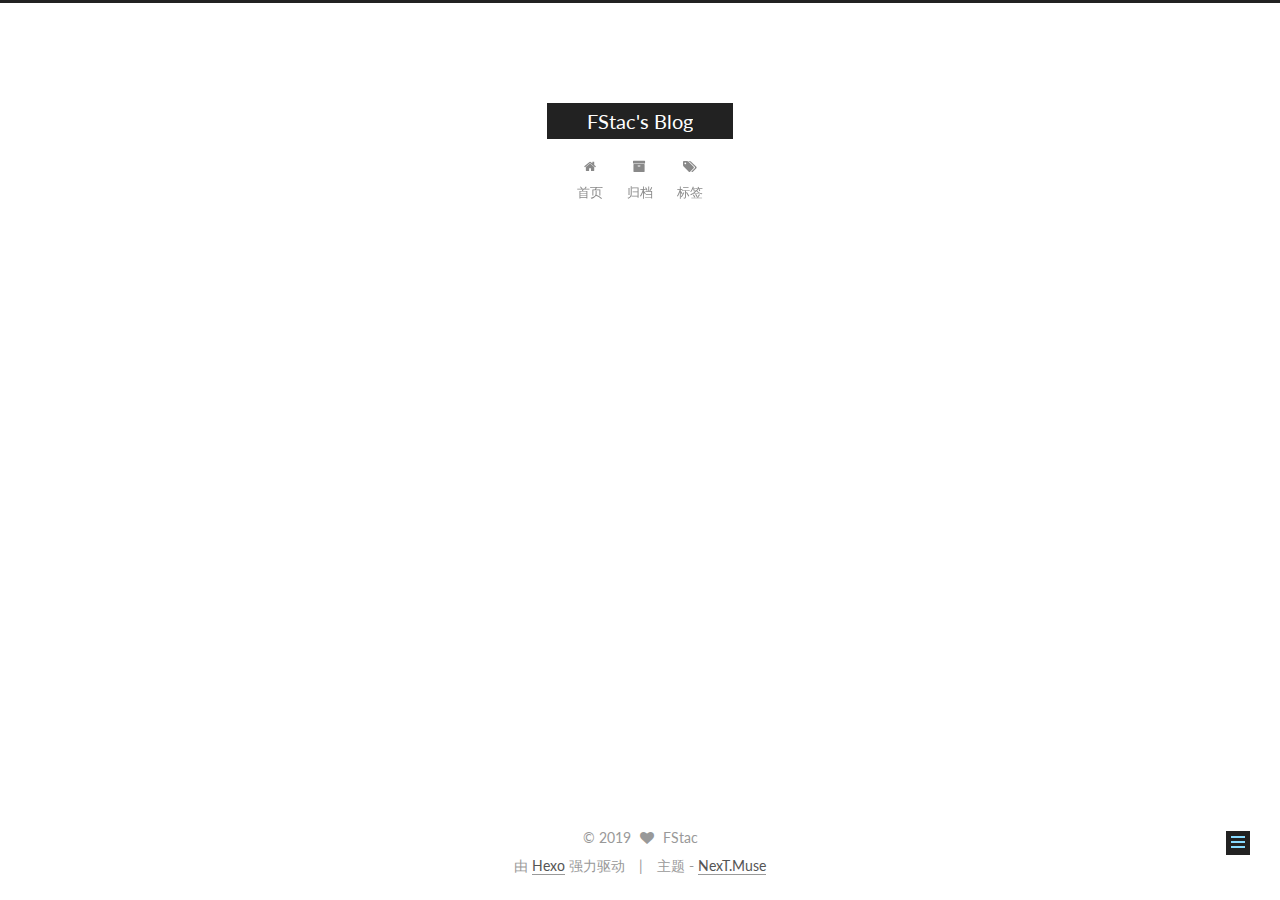
<file: 2019/12/10/test/index.html>
<!DOCTYPE html>



  


<html class="theme-next muse use-motion" lang="zh-Hans">
<head>
  <meta charset="UTF-8"/>
<meta http-equiv="X-UA-Compatible" content="IE=edge" />
<meta name="viewport" content="width=device-width, initial-scale=1, maximum-scale=1"/>
<meta name="theme-color" content="#222">









<meta http-equiv="Cache-Control" content="no-transform" />
<meta http-equiv="Cache-Control" content="no-siteapp" />















  
  
  <link href="/lib/fancybox/source/jquery.fancybox.css?v=2.1.5" rel="stylesheet" type="text/css" />




  
  
  
  

  
    
    
  

  

  

  

  

  
    
    
    <link href="//fonts.googleapis.com/css?family=Lato:300,300italic,400,400italic,700,700italic&subset=latin,latin-ext" rel="stylesheet" type="text/css">
  






<link href="/lib/font-awesome/css/font-awesome.min.css?v=4.6.2" rel="stylesheet" type="text/css" />

<link href="/css/main.css?v=5.1.2" rel="stylesheet" type="text/css" />


  <meta name="keywords" content="Hexo, NexT" />








  <link rel="shortcut icon" type="image/x-icon" href="/favicon.ico?v=5.1.2" />






<meta property="og:type" content="article">
<meta property="og:title" content="test">
<meta property="og:url" content="http:&#x2F;&#x2F;yoursite.com&#x2F;2019&#x2F;12&#x2F;10&#x2F;test&#x2F;index.html">
<meta property="og:site_name" content="FStac&#39;s Blog">
<meta property="article:published_time" content="2019-12-10T03:16:30.000Z">
<meta property="article:modified_time" content="2019-12-10T03:16:31.032Z">
<meta property="article:author" content="FStac">
<meta name="twitter:card" content="summary">



<script type="text/javascript" id="hexo.configurations">
  var NexT = window.NexT || {};
  var CONFIG = {
    root: '/',
    scheme: 'Muse',
    sidebar: {"position":"left","display":"post","offset":12,"offset_float":12,"b2t":false,"scrollpercent":false,"onmobile":false},
    fancybox: true,
    tabs: true,
    motion: true,
    duoshuo: {
      userId: '0',
      author: '博主'
    },
    algolia: {
      applicationID: '',
      apiKey: '',
      indexName: '',
      hits: {"per_page":10},
      labels: {"input_placeholder":"Search for Posts","hits_empty":"We didn't find any results for the search: ${query}","hits_stats":"${hits} results found in ${time} ms"}
    }
  };
</script>



  <link rel="canonical" href="http://yoursite.com/2019/12/10/test/"/>





  <title>test | FStac's Blog</title>
  














<meta name="generator" content="Hexo 4.1.0"></head>

<body itemscope itemtype="http://schema.org/WebPage" lang="zh-Hans">

  
  
    
  

  <div class="container sidebar-position-left page-post-detail ">
    <div class="headband"></div>

    <header id="header" class="header" itemscope itemtype="http://schema.org/WPHeader">
      <div class="header-inner"><div class="site-brand-wrapper">
  <div class="site-meta ">
    

    <div class="custom-logo-site-title">
      <a href="/"  class="brand" rel="start">
        <span class="logo-line-before"><i></i></span>
        <span class="site-title">FStac's Blog</span>
        <span class="logo-line-after"><i></i></span>
      </a>
    </div>
      
        <p class="site-subtitle"></p>
      
  </div>

  <div class="site-nav-toggle">
    <button>
      <span class="btn-bar"></span>
      <span class="btn-bar"></span>
      <span class="btn-bar"></span>
    </button>
  </div>
</div>

<nav class="site-nav">
  

  
    <ul id="menu" class="menu">
      
        
        <li class="menu-item menu-item-home">
          <a href="/" rel="section">
            
              <i class="menu-item-icon fa fa-fw fa-home"></i> <br />
            
            首页
          </a>
        </li>
      
        
        <li class="menu-item menu-item-archives">
          <a href="/archives/" rel="section">
            
              <i class="menu-item-icon fa fa-fw fa-archive"></i> <br />
            
            归档
          </a>
        </li>
      
        
        <li class="menu-item menu-item-tags">
          <a href="/tags/" rel="section">
            
              <i class="menu-item-icon fa fa-fw fa-tags"></i> <br />
            
            标签
          </a>
        </li>
      

      
    </ul>
  

  
</nav>



 </div>
    </header>

    <main id="main" class="main">
      <div class="main-inner">
        <div class="content-wrap">
          <div id="content" class="content">
            

  <div id="posts" class="posts-expand">
    

  

  
  
  

  <article class="post post-type-normal" itemscope itemtype="http://schema.org/Article">
  
  
  
  <div class="post-block">
    <link itemprop="mainEntityOfPage" href="http://yoursite.com/2019/12/10/test/">

    <span hidden itemprop="author" itemscope itemtype="http://schema.org/Person">
      <meta itemprop="name" content="FStac">
      <meta itemprop="description" content="">
      <meta itemprop="image" content="/images/avatar.gif">
    </span>

    <span hidden itemprop="publisher" itemscope itemtype="http://schema.org/Organization">
      <meta itemprop="name" content="FStac's Blog">
    </span>

    
      <header class="post-header">

        
        
          <h1 class="post-title" itemprop="name headline">test</h1>
        

        <div class="post-meta">
          <span class="post-time">
            
              <span class="post-meta-item-icon">
                <i class="fa fa-calendar-o"></i>
              </span>
              
                <span class="post-meta-item-text">发表于</span>
              
              <time title="创建于" itemprop="dateCreated datePublished" datetime="2019-12-10T11:16:30+08:00">
                2019-12-10
              </time>
            

            

            
          </span>

          

          
            
          

          
          

          

          

          

        </div>
      </header>
    

    
    
    
    <div class="post-body" itemprop="articleBody">

      
      

      
        
      
    </div>
    
    
    

    

    

    

    <footer class="post-footer">
      

      
      
      

      

      
      
    </footer>
  </div>
  
  
  
  </article>



    <div class="post-spread">
      
    </div>
  </div>


          </div>
          


          
  <div class="comments" id="comments">
    
  </div>


        </div>
        
          
  
  <div class="sidebar-toggle">
    <div class="sidebar-toggle-line-wrap">
      <span class="sidebar-toggle-line sidebar-toggle-line-first"></span>
      <span class="sidebar-toggle-line sidebar-toggle-line-middle"></span>
      <span class="sidebar-toggle-line sidebar-toggle-line-last"></span>
    </div>
  </div>

  <aside id="sidebar" class="sidebar">
    
    <div class="sidebar-inner">

      

      

      <section class="site-overview sidebar-panel sidebar-panel-active">
        <div class="site-author motion-element" itemprop="author" itemscope itemtype="http://schema.org/Person">
          <img class="site-author-image" itemprop="image"
               src="/images/avatar.gif"
               alt="FStac" />
          <p class="site-author-name" itemprop="name">FStac</p>
           
              <p class="site-description motion-element" itemprop="description"></p>
          
        </div>
        <nav class="site-state motion-element">

          
            <div class="site-state-item site-state-posts">
              <a href="/archives/">
                <span class="site-state-item-count">1</span>
                <span class="site-state-item-name">日志</span>
              </a>
            </div>
          

          

          

        </nav>

        

        <div class="links-of-author motion-element">
          
        </div>

        
        

        
        

        


      </section>

      

      

    </div>
  </aside>


        
      </div>
    </main>

    <footer id="footer" class="footer">
      <div class="footer-inner">
        <div class="copyright" >
  
  &copy; 
  <span itemprop="copyrightYear">2019</span>
  <span class="with-love">
    <i class="fa fa-heart"></i>
  </span>
  <span class="author" itemprop="copyrightHolder">FStac</span>
</div>


<div class="powered-by">
  由 <a class="theme-link" href="https://hexo.io" target="_blank" rel="noopener">Hexo</a> 强力驱动
</div>

<div class="theme-info">
  主题 -
  <a class="theme-link" href="https://github.com/iissnan/hexo-theme-next" target="_blank" rel="noopener">
    NexT.Muse
  </a>
</div>


        

        
      </div>
    </footer>

    
      <div class="back-to-top">
        <i class="fa fa-arrow-up"></i>
        
      </div>
    

  </div>

  

<script type="text/javascript">
  if (Object.prototype.toString.call(window.Promise) !== '[object Function]') {
    window.Promise = null;
  }
</script>









  












  
  <script type="text/javascript" src="/lib/jquery/index.js?v=2.1.3"></script>

  
  <script type="text/javascript" src="/lib/fastclick/lib/fastclick.min.js?v=1.0.6"></script>

  
  <script type="text/javascript" src="/lib/jquery_lazyload/jquery.lazyload.js?v=1.9.7"></script>

  
  <script type="text/javascript" src="/lib/velocity/velocity.min.js?v=1.2.1"></script>

  
  <script type="text/javascript" src="/lib/velocity/velocity.ui.min.js?v=1.2.1"></script>

  
  <script type="text/javascript" src="/lib/fancybox/source/jquery.fancybox.pack.js?v=2.1.5"></script>


  


  <script type="text/javascript" src="/js/src/utils.js?v=5.1.2"></script>

  <script type="text/javascript" src="/js/src/motion.js?v=5.1.2"></script>



  
  

  
  <script type="text/javascript" src="/js/src/scrollspy.js?v=5.1.2"></script>
<script type="text/javascript" src="/js/src/post-details.js?v=5.1.2"></script>



  


  <script type="text/javascript" src="/js/src/bootstrap.js?v=5.1.2"></script>



  


  




	





  





  






  





  

  

  

  

  

  

</body>
</html>
</file>
<file: css/main.css>
/* normalize.css v3.0.2 | MIT License | git.io/normalize */
html {
  font-family: sans-serif; /* 1 */
  -ms-text-size-adjust: 100%; /* 2 */
  -webkit-text-size-adjust: 100%; /* 2 */
}
body {
  margin: 0;
}
article,
aside,
details,
figcaption,
figure,
footer,
header,
hgroup,
main,
menu,
nav,
section,
summary {
  display: block;
}
audio,
canvas,
progress,
video {
  display: inline-block; /* 1 */
  vertical-align: baseline; /* 2 */
}
audio:not([controls]) {
  display: none;
  height: 0;
}
[hidden],
template {
  display: none;
}
a {
  background-color: transparent;
}
a:active,
a:hover {
  outline: 0;
}
abbr[title] {
  border-bottom: 1px dotted;
}
b,
strong {
  font-weight: bold;
}
dfn {
  font-style: italic;
}
h1 {
  font-size: 2em;
  margin: 0.67em 0;
}
mark {
  background: #ff0;
  color: #000;
}
small {
  font-size: 80%;
}
sub,
sup {
  font-size: 75%;
  line-height: 0;
  position: relative;
  vertical-align: baseline;
}
sup {
  top: -0.5em;
}
sub {
  bottom: -0.25em;
}
img {
  border: 0;
}
svg:not(:root) {
  overflow: hidden;
}
figure {
  margin: 1em 40px;
}
hr {
  -moz-box-sizing: content-box;
  box-sizing: content-box;
  height: 0;
}
pre {
  overflow: auto;
}
code,
kbd,
pre,
samp {
  font-family: monospace, monospace;
  font-size: 1em;
}
button,
input,
optgroup,
select,
textarea {
  color: inherit; /* 1 */
  font: inherit; /* 2 */
  margin: 0; /* 3 */
}
button {
  overflow: visible;
}
button,
select {
  text-transform: none;
}
button,
html input[type="button"],
input[type="reset"],
input[type="submit"] {
  -webkit-appearance: button; /* 2 */
  cursor: pointer; /* 3 */
}
button[disabled],
html input[disabled] {
  cursor: default;
}
button::-moz-focus-inner,
input::-moz-focus-inner {
  border: 0;
  padding: 0;
}
input {
  line-height: normal;
}
input[type="checkbox"],
input[type="radio"] {
  box-sizing: border-box; /* 1 */
  padding: 0; /* 2 */
}
input[type="number"]::-webkit-inner-spin-button,
input[type="number"]::-webkit-outer-spin-button {
  height: auto;
}
input[type="search"] {
  -webkit-appearance: textfield; /* 1 */
  -moz-box-sizing: content-box;
  -webkit-box-sizing: content-box; /* 2 */
  box-sizing: content-box;
}
input[type="search"]::-webkit-search-cancel-button,
input[type="search"]::-webkit-search-decoration {
  -webkit-appearance: none;
}
fieldset {
  border: 1px solid #c0c0c0;
  margin: 0 2px;
  padding: 0.35em 0.625em 0.75em;
}
legend {
  border: 0; /* 1 */
  padding: 0; /* 2 */
}
textarea {
  overflow: auto;
}
optgroup {
  font-weight: bold;
}
table {
  border-collapse: collapse;
  border-spacing: 0;
}
td,
th {
  padding: 0;
}
::selection {
  background: #262a30;
  color: #fff;
}
body {
  position: relative;
  font-family: 'Lato', "PingFang SC", "Microsoft YaHei", sans-serif;
  font-size: 14px;
  line-height: 2;
  color: #555;
  background: #fff;
}
@media (max-width: 767px) {
  body {
    padding-right: 0 !important;
  }
}
@media (min-width: 768px) and (max-width: 991px) {
  body {
    padding-right: 0 !important;
  }
}
@media (min-width: 1600px) {
  body {
    font-size: 16px;
  }
}
h1,
h2,
h3,
h4,
h5,
h6 {
  margin: 0;
  padding: 0;
  font-weight: bold;
  line-height: 1.5;
  font-family: 'Lato', "PingFang SC", "Microsoft YaHei", sans-serif;
}
h2,
h3,
h4,
h5,
h6 {
  margin: 20px 0 15px;
}
h1 {
  font-size: 22px;
}
@media (max-width: 767px) {
  h1 {
    font-size: 18px;
  }
}
h2 {
  font-size: 20px;
}
@media (max-width: 767px) {
  h2 {
    font-size: 16px;
  }
}
h3 {
  font-size: 18px;
}
@media (max-width: 767px) {
  h3 {
    font-size: 14px;
  }
}
h4 {
  font-size: 16px;
}
@media (max-width: 767px) {
  h4 {
    font-size: 12px;
  }
}
h5 {
  font-size: 14px;
}
@media (max-width: 767px) {
  h5 {
    font-size: 10px;
  }
}
h6 {
  font-size: 12px;
}
@media (max-width: 767px) {
  h6 {
    font-size: 8px;
  }
}
p {
  margin: 0 0 20px 0;
}
a {
  color: #555;
  text-decoration: none;
  border-bottom: 1px solid #999;
  word-wrap: break-word;
}
a:hover {
  color: #222;
  border-bottom-color: #222;
}
blockquote {
  margin: 0;
  padding: 0;
}
img {
  display: block;
  margin: auto;
  max-width: 100%;
  height: auto;
}
hr {
  margin: 40px 0;
  height: 3px;
  border: none;
  background-color: #ddd;
  background-image: repeating-linear-gradient(-45deg, #fff, #fff 4px, transparent 4px, transparent 8px);
}
blockquote {
  padding: 0 15px;
  color: #666;
  border-left: 4px solid #ddd;
}
blockquote cite::before {
  content: "-";
  padding: 0 5px;
}
dt {
  font-weight: 700;
}
dd {
  margin: 0;
  padding: 0;
}
.text-left {
  text-align: left;
}
.text-center {
  text-align: center;
}
.text-right {
  text-align: right;
}
.text-justify {
  text-align: justify;
}
.text-nowrap {
  white-space: nowrap;
}
.text-lowercase {
  text-transform: lowercase;
}
.text-uppercase {
  text-transform: uppercase;
}
.text-capitalize {
  text-transform: capitalize;
}
.center-block {
  display: block;
  margin-left: auto;
  margin-right: auto;
}
.clearfix:before,
.clearfix:after {
  content: " ";
  display: table;
}
.clearfix:after {
  clear: both;
}
.pullquote {
  width: 45%;
}
.pullquote.left {
  float: left;
  margin-left: 5px;
  margin-right: 10px;
}
.pullquote.right {
  float: right;
  margin-left: 10px;
  margin-right: 5px;
}
.affix.affix.affix {
  position: fixed;
}
.translation {
  margin-top: -20px;
  font-size: 14px;
  color: #999;
}
.scrollbar-measure {
  width: 100px;
  height: 100px;
  overflow: scroll;
  position: absolute;
  top: -9999px;
}
.use-motion .motion-element {
  opacity: 0;
}
table {
  margin: 20px 0;
  width: 100%;
  border-collapse: collapse;
  border-spacing: 0;
  border: 1px solid #ddd;
  font-size: 14px;
  table-layout: fixed;
  word-wrap: break-all;
}
table>tbody>tr:nth-of-type(odd) {
  background-color: #f9f9f9;
}
table>tbody>tr:hover {
  background-color: #f5f5f5;
}
caption,
th,
td {
  padding: 8px;
  text-align: left;
  vertical-align: middle;
  font-weight: normal;
}
th,
td {
  border-bottom: 3px solid #ddd;
  border-right: 1px solid #eee;
}
th {
  padding-bottom: 10px;
  font-weight: 700;
}
td {
  border-bottom-width: 1px;
}
html,
body {
  height: 100%;
}
.container {
  position: relative;
  min-height: 100%;
}
.header-inner {
  margin: 0 auto;
  padding: 100px 0 70px;
  width: 700px;
}
@media (min-width: 1600px) {
  .container .header-inner {
    width: 900px;
  }
}
.main {
  padding-bottom: 150px;
}
.main-inner {
  margin: 0 auto;
  width: 700px;
}
@media (min-width: 1600px) {
  .container .main-inner {
    width: 900px;
  }
}
.footer {
  position: absolute;
  left: 0;
  bottom: 0;
  width: 100%;
  min-height: 50px;
}
.footer-inner {
  box-sizing: border-box;
  margin: 20px auto;
  width: 700px;
}
@media (min-width: 1600px) {
  .container .footer-inner {
    width: 900px;
  }
}
pre,
.highlight {
  overflow: auto;
  margin: 20px 0;
  padding: 0;
  font-size: 13px;
  color: #4d4d4c;
  background: #f7f7f7;
  line-height: 1.6;
}
pre,
code {
  font-family: consolas, Menlo, "PingFang SC", "Microsoft YaHei", monospace;
}
code {
  padding: 2px 4px;
  word-wrap: break-word;
  color: #555;
  background: #eee;
  border-radius: 3px;
  font-size: 13px;
}
pre code {
  padding: 0;
  color: #4d4d4c;
  background: none;
  text-shadow: none;
}
.highlight {
  border-radius: 1px;
}
.highlight pre {
  border: none;
  margin: 0;
  padding: 10px 0;
}
.highlight table {
  margin: 0;
  width: auto;
  border: none;
}
.highlight td {
  border: none;
  padding: 0;
}
.highlight figcaption {
  font-size: 1em;
  color: #4d4d4c;
  line-height: 1em;
  margin-bottom: 1em;
}
.highlight figcaption:before,
.highlight figcaption:after {
  content: " ";
  display: table;
}
.highlight figcaption:after {
  clear: both;
}
.highlight figcaption a {
  float: right;
  color: #4d4d4c;
}
.highlight figcaption a:hover {
  border-bottom-color: #4d4d4c;
}
.highlight .gutter pre {
  padding-left: 10px;
  padding-right: 10px;
  color: #869194;
  text-align: right;
  background-color: #eff2f3;
}
.highlight .code pre {
  width: 100%;
  padding-left: 10px;
  padding-right: 10px;
  background-color: #f7f7f7;
}
.highlight .line {
  height: 20px;
}
.gutter {
  -webkit-user-select: none;
  -moz-user-select: none;
  -ms-user-select: none;
  user-select: none;
}
.gist table {
  width: auto;
}
.gist table td {
  border: none;
}
pre .deletion {
  background: #fdd;
}
pre .addition {
  background: #dfd;
}
pre .meta {
  color: #8959a8;
}
pre .comment {
  color: #8e908c;
}
pre .variable,
pre .attribute,
pre .tag,
pre .regexp,
pre .ruby .constant,
pre .xml .tag .title,
pre .xml .pi,
pre .xml .doctype,
pre .html .doctype,
pre .css .id,
pre .css .class,
pre .css .pseudo {
  color: #c82829;
}
pre .number,
pre .preprocessor,
pre .built_in,
pre .literal,
pre .params,
pre .constant,
pre .command {
  color: #f5871f;
}
pre .ruby .class .title,
pre .css .rules .attribute,
pre .string,
pre .value,
pre .inheritance,
pre .header,
pre .ruby .symbol,
pre .xml .cdata,
pre .special,
pre .number,
pre .formula {
  color: #718c00;
}
pre .title,
pre .css .hexcolor {
  color: #3e999f;
}
pre .function,
pre .python .decorator,
pre .python .title,
pre .ruby .function .title,
pre .ruby .title .keyword,
pre .perl .sub,
pre .javascript .title,
pre .coffeescript .title {
  color: #4271ae;
}
pre .keyword,
pre .javascript .function {
  color: #8959a8;
}
.full-image.full-image.full-image {
  border: none;
  max-width: 100%;
  width: auto;
  margin: 20px auto;
}
@media (min-width: 992px) {
  .full-image.full-image.full-image {
    max-width: none;
    width: 110%;
    margin: 25px -5%;
  }
}
.blockquote-center,
.page-home .post-type-quote blockquote,
.page-post-detail .post-type-quote blockquote {
  position: relative;
  margin: 40px 0;
  padding: 0;
  border-left: none;
  text-align: center;
}
.blockquote-center::before,
.page-home .post-type-quote blockquote::before,
.page-post-detail .post-type-quote blockquote::before,
.blockquote-center::after,
.page-home .post-type-quote blockquote::after,
.page-post-detail .post-type-quote blockquote::after {
  position: absolute;
  content: ' ';
  display: block;
  width: 100%;
  height: 24px;
  opacity: 0.2;
  background-repeat: no-repeat;
  background-position: 0 -6px;
  background-size: 22px 22px;
}
.blockquote-center::before,
.page-home .post-type-quote blockquote::before,
.page-post-detail .post-type-quote blockquote::before {
  top: -20px;
  background-image: url("../images/quote-l.svg");
  border-top: 1px solid #ccc;
}
.blockquote-center::after,
.page-home .post-type-quote blockquote::after,
.page-post-detail .post-type-quote blockquote::after {
  bottom: -20px;
  background-image: url("../images/quote-r.svg");
  border-bottom: 1px solid #ccc;
  background-position: 100% 8px;
}
.blockquote-center p,
.page-home .post-type-quote blockquote p,
.page-post-detail .post-type-quote blockquote p,
.blockquote-center div,
.page-home .post-type-quote blockquote div,
.page-post-detail .post-type-quote blockquote div {
  text-align: center;
}
.post .post-body .group-picture img {
  box-sizing: border-box;
  padding: 0 3px;
  border: none;
}
.post .group-picture-row {
  overflow: hidden;
  margin-top: 6px;
}
.post .group-picture-row:first-child {
  margin-top: 0;
}
.post .group-picture-column {
  float: left;
}
.page-post-detail .post-body .group-picture-column {
  float: none;
  margin-top: 10px;
  width: auto !important;
}
.page-post-detail .post-body .group-picture-column img {
  margin: 0 auto;
}
.page-archive .group-picture-container {
  overflow: hidden;
}
.page-archive .group-picture-row {
  float: left;
}
.page-archive .group-picture-row:first-child {
  margin-top: 6px;
}
.page-archive .group-picture-column {
  max-width: 150px;
  max-height: 150px;
}
.post-body .note {
  position: relative;
  padding: 15px;
  margin-bottom: 20px;
  border: 1px solid #eee;
  border-left-width: 5px;
  border-radius: 3px;
}
.post-body .note h2,
.post-body .note h3,
.post-body .note h4,
.post-body .note h5,
.post-body .note h6 {
  margin-top: 0;
  margin-bottom: 0;
  border-bottom: initial;
  padding-top: 0 !important;
}
.post-body .note p:first-child,
.post-body .note ul:first-child,
.post-body .note ol:first-child,
.post-body .note table:first-child,
.post-body .note pre:first-child,
.post-body .note blockquote:first-child {
  margin-top: 0;
}
.post-body .note p:last-child,
.post-body .note ul:last-child,
.post-body .note ol:last-child,
.post-body .note table:last-child,
.post-body .note pre:last-child,
.post-body .note blockquote:last-child {
  margin-bottom: 0;
}
.post-body .note.default {
  border-left-color: #777;
}
.post-body .note.default h2,
.post-body .note.default h3,
.post-body .note.default h4,
.post-body .note.default h5,
.post-body .note.default h6 {
  color: #777;
}
.post-body .note.primary {
  border-left-color: #6f42c1;
}
.post-body .note.primary h2,
.post-body .note.primary h3,
.post-body .note.primary h4,
.post-body .note.primary h5,
.post-body .note.primary h6 {
  color: #6f42c1;
}
.post-body .note.info {
  border-left-color: #428bca;
}
.post-body .note.info h2,
.post-body .note.info h3,
.post-body .note.info h4,
.post-body .note.info h5,
.post-body .note.info h6 {
  color: #428bca;
}
.post-body .note.success {
  border-left-color: #5cb85c;
}
.post-body .note.success h2,
.post-body .note.success h3,
.post-body .note.success h4,
.post-body .note.success h5,
.post-body .note.success h6 {
  color: #5cb85c;
}
.post-body .note.warning {
  border-left-color: #f0ad4e;
}
.post-body .note.warning h2,
.post-body .note.warning h3,
.post-body .note.warning h4,
.post-body .note.warning h5,
.post-body .note.warning h6 {
  color: #f0ad4e;
}
.post-body .note.danger {
  border-left-color: #d9534f;
}
.post-body .note.danger h2,
.post-body .note.danger h3,
.post-body .note.danger h4,
.post-body .note.danger h5,
.post-body .note.danger h6 {
  color: #d9534f;
}
.post-body .label {
  display: inline;
  padding: 0 2px;
  white-space: nowrap;
}
.post-body .label.default {
  background-color: #f0f0f0;
}
.post-body .label.primary {
  background-color: #efe6f7;
}
.post-body .label.info {
  background-color: #e5f2f8;
}
.post-body .label.success {
  background-color: #e7f4e9;
}
.post-body .label.warning {
  background-color: #fcf6e1;
}
.post-body .label.danger {
  background-color: #fae8eb;
}
.post-body .tabs {
  position: relative;
  display: block;
  margin-bottom: 20px;
  padding-top: 10px;
}
.post-body .tabs ul.nav-tabs {
  margin: 0;
  padding: 0;
  display: flex;
  margin-bottom: -1px;
}
@media (max-width: 413px) {
  .post-body .tabs ul.nav-tabs {
    display: block;
    margin-bottom: 5px;
  }
}
.post-body .tabs ul.nav-tabs li.tab {
  list-style-type: none !important;
  margin: 0 0.25em 0 0;
  border-top: 3px solid transparent;
  border-left: 1px solid transparent;
  border-right: 1px solid transparent;
}
@media (max-width: 413px) {
  .post-body .tabs ul.nav-tabs li.tab {
    margin: initial;
    border-top: 1px solid transparent;
    border-left: 3px solid transparent;
    border-right: 1px solid transparent;
    border-bottom: 1px solid transparent;
  }
}
.post-body .tabs ul.nav-tabs li.tab a {
  outline: 0;
  border-bottom: initial;
  display: block;
  line-height: 1.8em;
  padding: 0.25em 0.75em;
  transition-duration: 0.2s;
  transition-timing-function: ease-out;
  transition-delay: 0s;
}
.post-body .tabs ul.nav-tabs li.tab a i {
  width: 1.285714285714286em;
}
.post-body .tabs ul.nav-tabs li.tab.active {
  border-top: 3px solid #fc6423;
  border-left: 1px solid #ddd;
  border-right: 1px solid #ddd;
  background-color: #fff;
}
@media (max-width: 413px) {
  .post-body .tabs ul.nav-tabs li.tab.active {
    border-top: 1px solid #ddd;
    border-left: 3px solid #fc6423;
    border-right: 1px solid #ddd;
    border-bottom: 1px solid #ddd;
  }
}
.post-body .tabs ul.nav-tabs li.tab.active a {
  cursor: default;
  color: #555;
}
.post-body .tabs .tab-content {
  background-color: #fff;
}
.post-body .tabs .tab-content .tab-pane {
  border: 1px solid #ddd;
  padding: 20px 20px 0 20px;
}
.post-body .tabs .tab-content .tab-pane:not(.active) {
  display: none !important;
}
.post-body .tabs .tab-content .tab-pane.active {
  display: block !important;
}
.btn {
  display: inline-block;
  padding: 0 20px;
  font-size: 14px;
  color: #fff;
  background: #222;
  border: 2px solid #222;
  text-decoration: none;
  border-radius: 0;
  transition-property: background-color;
  transition-duration: 0.2s;
  transition-timing-function: ease-in-out;
  transition-delay: 0s;
}
.btn:hover,
.post-button .btn:hover {
  border-color: #222;
  color: #222;
  background: #fff;
}
.btn-bar {
  display: block;
  width: 22px;
  height: 2px;
  background: #555;
  border-radius: 1px;
}
.btn-bar+.btn-bar {
  margin-top: 4px;
}
.pagination {
  margin: 120px 0 40px;
  text-align: center;
  border-top: 1px solid #eee;
}
.page-number-basic,
.pagination .prev,
.pagination .next,
.pagination .page-number,
.pagination .space {
  display: inline-block;
  position: relative;
  top: -1px;
  margin: 0 10px;
  padding: 0 10px;
  line-height: 30px;
}
@media (max-width: 767px) {
  .page-number-basic,
  .pagination .prev,
  .pagination .next,
  .pagination .page-number,
  .pagination .space {
    margin: 0 5px;
  }
}
.pagination .prev,
.pagination .next,
.pagination .page-number {
  border-bottom: 0;
  border-top: 1px solid #eee;
  transition-property: border-color;
  transition-duration: 0.2s;
  transition-timing-function: ease-in-out;
  transition-delay: 0s;
}
.pagination .prev:hover,
.pagination .next:hover,
.pagination .page-number:hover {
  border-top-color: #222;
}
.pagination .space {
  padding: 0;
  margin: 0;
}
.pagination .prev {
  margin-left: 0;
}
.pagination .next {
  margin-right: 0;
}
.pagination .page-number.current {
  color: #fff;
  background: #ccc;
  border-top-color: #ccc;
}
@media (max-width: 767px) {
  .pagination {
    border-top: none;
  }
  .pagination .prev,
  .pagination .next,
  .pagination .page-number {
    margin-bottom: 10px;
    border-top: 0;
    border-bottom: 1px solid #eee;
  }
  .pagination .prev:hover,
  .pagination .next:hover,
  .pagination .page-number:hover {
    border-bottom-color: #222;
  }
}
.comments {
  margin: 60px 20px 0;
}
.tag-cloud {
  text-align: center;
}
.tag-cloud a {
  display: inline-block;
  margin: 10px;
}
.back-to-top {
  box-sizing: border-box;
  position: fixed;
  bottom: -100px;
  right: 30px;
  z-index: 1050;
  padding: 0 6px;
  width: 24px;
  background: #222;
  font-size: 12px;
  opacity: 1;
  color: #fff;
  cursor: pointer;
  text-align: center;
  -webkit-transform: translateZ(0);
  transition-property: bottom;
  transition-duration: 0.2s;
  transition-timing-function: ease-in-out;
  transition-delay: 0s;
}
@media (min-width: 768px) and (max-width: 991px) {
  .back-to-top {
    display: none !important;
  }
}
@media (max-width: 767px) {
  .back-to-top {
    display: none !important;
  }
}
.back-to-top.back-to-top-on {
  bottom: 19px;
}
.header {
  background: transparent;
}
.header-inner {
  position: relative;
}
.headband {
  height: 3px;
  background: #222;
}
.site-meta {
  margin: 0;
  text-align: center;
}
@media (max-width: 767px) {
  .site-meta {
    text-align: center;
  }
}
.brand {
  position: relative;
  display: inline-block;
  padding: 0 40px;
  color: #fff;
  background: #222;
  border-bottom: none;
}
.brand:hover {
  color: #fff;
}
.logo {
  display: inline-block;
  margin-right: 5px;
  line-height: 36px;
  vertical-align: top;
}
.site-title {
  display: inline-block;
  vertical-align: top;
  line-height: 36px;
  font-size: 20px;
  font-weight: normal;
  font-family: 'Lato', "PingFang SC", "Microsoft YaHei", sans-serif;
}
.site-subtitle {
  margin-top: 10px;
  font-size: 13px;
  color: #999;
}
.use-motion .brand {
  opacity: 0;
}
.use-motion .logo,
.use-motion .site-title,
.use-motion .site-subtitle {
  opacity: 0;
  position: relative;
  top: -10px;
}
.site-nav-toggle {
  display: none;
  position: absolute;
  top: 10px;
  left: 10px;
}
@media (max-width: 767px) {
  .site-nav-toggle {
    display: block;
  }
}
.site-nav-toggle button {
  margin-top: 2px;
  padding: 9px 10px;
  background: transparent;
  border: none;
}
@media (max-width: 767px) {
  .site-nav {
    display: none;
    margin: 0 -10px;
    padding: 0 10px;
    clear: both;
    border-top: 1px solid #ddd;
  }
}
@media (min-width: 768px) and (max-width: 991px) {
  .site-nav {
    display: block !important;
  }
}
@media (min-width: 992px) {
  .site-nav {
    display: block !important;
  }
}
.menu {
  margin-top: 20px;
  padding-left: 0;
  text-align: center;
}
.menu .menu-item {
  display: inline-block;
  margin: 0 10px;
  list-style: none;
}
@media screen and (max-width: 767px) {
  .menu .menu-item {
    margin-top: 10px;
  }
}
.menu .menu-item a {
  display: block;
  font-size: 13px;
  line-height: inherit;
  border-bottom: 1px solid transparent;
  transition-property: border-color;
  transition-duration: 0.2s;
  transition-timing-function: ease-in-out;
  transition-delay: 0s;
}
.menu .menu-item a:hover {
  border-bottom-color: #222;
}
.menu .menu-item .fa {
  margin-right: 5px;
}
.use-motion .menu-item {
  opacity: 0;
}
.post-body {
  font-family: 'Lato', "PingFang SC", "Microsoft YaHei", sans-serif;
}
@media (max-width: 767px) {
  .post-body {
    word-break: break-word;
  }
}
.post-body .fancybox img {
  display: block !important;
  margin: 0 auto;
  cursor: pointer;
  cursor: zoom-in;
  cursor: -webkit-zoom-in;
}
.post-body .image-caption,
.post-body .figure .caption {
  margin: 10px auto 15px;
  text-align: center;
  font-size: 14px;
  color: #999;
  font-weight: bold;
  line-height: 1;
}
.post-sticky-flag {
  display: inline-block;
  font-size: 16px;
  -ms-transform: rotate(30deg);
  -webkit-transform: rotate(30deg);
  -moz-transform: rotate(30deg);
  -ms-transform: rotate(30deg);
  -o-transform: rotate(30deg);
  transform: rotate(30deg);
}
.posts-expand {
  padding-top: 40px;
}
@media (max-width: 767px) {
  .posts-expand {
    margin: 0 20px;
  }
  .post-body pre {
    padding: 10px;
  }
  .post-body pre .gutter pre {
    padding-right: 10px;
  }
  .post-body .highlight {
    margin-left: 0px;
    margin-right: 0px;
    padding: 0;
  }
  .post-body .highlight .gutter pre {
    padding-right: 10px;
  }
}
@media (min-width: 992px) {
  .posts-expand .post-body {
    text-align: justify;
  }
}
.posts-expand .post-body h2,
.posts-expand .post-body h3,
.posts-expand .post-body h4,
.posts-expand .post-body h5,
.posts-expand .post-body h6 {
  padding-top: 10px;
}
.posts-expand .post-body h2 .header-anchor,
.posts-expand .post-body h3 .header-anchor,
.posts-expand .post-body h4 .header-anchor,
.posts-expand .post-body h5 .header-anchor,
.posts-expand .post-body h6 .header-anchor {
  float: right;
  margin-left: 10px;
  color: #ccc;
  border-bottom-style: none;
  visibility: hidden;
}
.posts-expand .post-body h2 .header-anchor:hover,
.posts-expand .post-body h3 .header-anchor:hover,
.posts-expand .post-body h4 .header-anchor:hover,
.posts-expand .post-body h5 .header-anchor:hover,
.posts-expand .post-body h6 .header-anchor:hover {
  color: inherit;
}
.posts-expand .post-body h2:hover .header-anchor,
.posts-expand .post-body h3:hover .header-anchor,
.posts-expand .post-body h4:hover .header-anchor,
.posts-expand .post-body h5:hover .header-anchor,
.posts-expand .post-body h6:hover .header-anchor {
  visibility: visible;
}
.posts-expand .post-body ul li {
  list-style: circle;
}
.posts-expand .post-body img {
  box-sizing: border-box;
  margin: auto;
  padding: 3px;
  border: 1px solid #ddd;
}
.posts-expand .fancybox img {
  margin: 0 auto;
}
@media (max-width: 767px) {
  .posts-collapse {
    margin: 0 20px;
  }
  .posts-collapse .post-title,
  .posts-collapse .post-meta {
    display: block;
    width: auto;
    text-align: left;
  }
}
.posts-collapse {
  position: relative;
  z-index: 1010;
  margin-left: 55px;
}
.posts-collapse::after {
  content: " ";
  position: absolute;
  top: 20px;
  left: 0;
  margin-left: -2px;
  width: 4px;
  height: 100%;
  background: #f5f5f5;
  z-index: -1;
}
@media (max-width: 767px) {
  .posts-collapse {
    margin: 0 20px;
  }
}
.posts-collapse .collection-title {
  position: relative;
  margin: 60px 0;
}
.posts-collapse .collection-title h1,
.posts-collapse .collection-title h2 {
  margin-left: 20px;
}
.posts-collapse .collection-title small {
  color: #bbb;
  margin-left: 5px;
}
.posts-collapse .collection-title::before {
  content: " ";
  position: absolute;
  left: 0;
  top: 50%;
  margin-left: -4px;
  margin-top: -4px;
  width: 8px;
  height: 8px;
  background: #bbb;
  border-radius: 50%;
}
.posts-collapse .post {
  margin: 30px 0;
}
.posts-collapse .post-header {
  position: relative;
  transition-duration: 0.2s;
  transition-timing-function: ease-in-out;
  transition-delay: 0s;
  transition-property: border;
  border-bottom: 1px dashed #ccc;
}
.posts-collapse .post-header::before {
  content: " ";
  position: absolute;
  left: 0;
  top: 12px;
  width: 6px;
  height: 6px;
  margin-left: -4px;
  background: #bbb;
  border-radius: 50%;
  border: 1px solid #fff;
  transition-duration: 0.2s;
  transition-timing-function: ease-in-out;
  transition-delay: 0s;
  transition-property: background;
}
.posts-collapse .post-header:hover {
  border-bottom-color: #666;
}
.posts-collapse .post-header:hover::before {
  background: #222;
}
.posts-collapse .post-meta {
  position: absolute;
  font-size: 12px;
  left: 20px;
  top: 5px;
}
.posts-collapse .post-comments-count {
  display: none;
}
.posts-collapse .post-title {
  margin-left: 60px;
  font-size: 16px;
  font-weight: normal;
  line-height: inherit;
}
.posts-collapse .post-title::after {
  margin-left: 3px;
  opacity: 0.6;
}
.posts-collapse .post-title a {
  color: #666;
  border-bottom: none;
}
.page-home .post-type-quote .post-header,
.page-post-detail .post-type-quote .post-header,
.page-home .post-type-quote .post-tags,
.page-post-detail .post-type-quote .post-tags {
  display: none;
}
.posts-expand .post-title {
  font-size: 26px;
  text-align: center;
  word-break: break-word;
  font-weight: 400;
}
@media (max-width: 767px) {
  .posts-expand .post-title {
    font-size: 22px;
  }
}
.posts-expand .post-title-link {
  display: inline-block;
  position: relative;
  color: #555;
  border-bottom: none;
  line-height: 1.2;
  vertical-align: top;
}
.posts-expand .post-title-link::before {
  content: "";
  position: absolute;
  width: 100%;
  height: 2px;
  bottom: 0;
  left: 0;
  background-color: #000;
  visibility: hidden;
  -webkit-transform: scaleX(0);
  -moz-transform: scaleX(0);
  -ms-transform: scaleX(0);
  -o-transform: scaleX(0);
  transform: scaleX(0);
  transition-duration: 0.2s;
  transition-timing-function: ease-in-out;
  transition-delay: 0s;
}
.posts-expand .post-title-link:hover::before {
  visibility: visible;
  -webkit-transform: scaleX(1);
  -moz-transform: scaleX(1);
  -ms-transform: scaleX(1);
  -o-transform: scaleX(1);
  transform: scaleX(1);
}
.posts-expand .post-title-link .fa {
  font-size: 16px;
}
.posts-expand .post-meta {
  margin: 3px 0 60px 0;
  color: #999;
  font-family: 'Lato', "PingFang SC", "Microsoft YaHei", sans-serif;
  font-size: 12px;
  text-align: center;
}
.posts-expand .post-meta .post-category-list {
  display: inline-block;
  margin: 0;
  padding: 3px;
}
.posts-expand .post-meta .post-category-list-link {
  color: #999;
}
.posts-expand .post-meta .post-description {
  font-size: 14px;
  margin-top: 2px;
}
.post-wordcount {
  display: inline-block;
}
.post-meta-divider {
  margin: 0 0.5em;
}
.post-meta-item-icon {
  margin-right: 3px;
}
@media (min-width: 768px) and (max-width: 991px) {
  .post-meta-item-icon {
    display: inline-block;
  }
}
@media (max-width: 767px) {
  .post-meta-item-icon {
    display: inline-block;
  }
}
@media (min-width: 768px) and (max-width: 991px) {
  .post-meta-item-text {
    display: none;
  }
}
@media (max-width: 767px) {
  .post-meta-item-text {
    display: none;
  }
}
@media (max-width: 767px) {
  .posts-expand .post-comments-count {
    display: none;
  }
}
.post-button {
  margin-top: 50px;
}
.post-button .btn {
  color: #fff;
  font-size: 14px;
  background: #222;
  border-radius: 0;
  line-height: 2;
  margin: 0 4px 8px 4px;
}
.post-button .fa-fw {
  width: 1.285714285714286em;
  text-align: left;
}
.posts-expand .post-tags {
  margin-top: 40px;
  text-align: center;
}
.posts-expand .post-tags a {
  display: inline-block;
  margin-right: 10px;
  font-size: 13px;
}
.post-nav {
  display: table;
  margin-top: 15px;
  width: 100%;
  border-top: 1px solid #eee;
}
.post-nav-divider {
  display: table-cell;
  width: 10%;
}
.post-nav-item {
  display: table-cell;
  padding: 10px 0 0 0;
  width: 45%;
  vertical-align: top;
}
.post-nav-item a {
  position: relative;
  display: block;
  line-height: 25px;
  font-size: 14px;
  color: #555;
  border-bottom: none;
}
.post-nav-item a:hover {
  color: #222;
  border-bottom: none;
}
.post-nav-item a:active {
  top: 2px;
}
.post-nav-item .fa {
  position: absolute;
  top: 8px;
  left: 0;
  font-size: 12px;
}
.post-nav-next a {
  padding-left: 15px;
}
.post-nav-prev {
  text-align: right;
}
.post-nav-prev a {
  padding-right: 15px;
}
.post-nav-prev .fa {
  right: 0;
  left: auto;
}
.posts-expand .post-eof {
  display: block;
  margin: 80px auto 60px;
  width: 8%;
  height: 1px;
  background: #ccc;
  text-align: center;
}
.post:last-child .post-eof.post-eof.post-eof {
  display: none;
}
.post-gallery {
  display: table;
  table-layout: fixed;
  width: 100%;
  border-collapse: separate;
}
.post-gallery-row {
  display: table-row;
}
.post-gallery .post-gallery-img {
  display: table-cell;
  text-align: center;
  vertical-align: middle;
  border: none;
}
.post-gallery .post-gallery-img img {
  max-width: 100%;
  max-height: 100%;
  border: none;
}
.fancybox-close,
.fancybox-close:hover {
  border: none;
}
.rtl.post-body p,
.rtl.post-body a,
.rtl.post-body h1,
.rtl.post-body h2,
.rtl.post-body h3,
.rtl.post-body h4,
.rtl.post-body h5,
.rtl.post-body h6,
.rtl.post-body li,
.rtl.post-body ul,
.rtl.post-body ol {
  direction: rtl;
  font-family: UKIJ Ekran;
}
.rtl.post-title {
  font-family: UKIJ Ekran;
}
.sidebar {
  position: fixed;
  right: 0;
  top: 0;
  bottom: 0;
  width: 0;
  z-index: 1040;
  box-shadow: inset 0 2px 6px #000;
  background: #222;
  -webkit-transform: translateZ(0);
}
.sidebar a {
  color: #999;
  border-bottom-color: #555;
}
.sidebar a:hover {
  color: #eee;
}
@media (min-width: 768px) and (max-width: 991px) {
  .sidebar {
    display: none !important;
  }
}
@media (max-width: 767px) {
  .sidebar {
    display: none !important;
  }
}
.sidebar-inner {
  position: relative;
  padding: 20px 10px;
  color: #999;
  text-align: center;
}
.sidebar-toggle {
  position: fixed;
  right: 30px;
  bottom: 45px;
  width: 14px;
  height: 14px;
  padding: 5px;
  background: #222;
  line-height: 0;
  z-index: 1050;
  cursor: pointer;
  -webkit-transform: translateZ(0);
}
@media (min-width: 768px) and (max-width: 991px) {
  .sidebar-toggle {
    display: none !important;
  }
}
@media (max-width: 767px) {
  .sidebar-toggle {
    display: none !important;
  }
}
.sidebar-toggle-line {
  position: relative;
  display: inline-block;
  vertical-align: top;
  height: 2px;
  width: 100%;
  background: #fff;
  margin-top: 3px;
}
.sidebar-toggle-line:first-child {
  margin-top: 0;
}
.site-author-image {
  display: block;
  margin: 0 auto;
  padding: 2px;
  max-width: 96px;
  height: auto;
  border: 2px solid #333;
}
.site-author-name {
  margin: 5px 0 0;
  text-align: center;
  color: #f5f5f5;
  font-weight: normal;
}
.site-description {
  margin-top: 5px;
  text-align: center;
  font-size: 14px;
  color: #999;
}
.site-state {
  overflow: hidden;
  line-height: 1.4;
  white-space: nowrap;
  text-align: center;
}
.site-state-item {
  display: inline-block;
  padding: 0 15px;
  border-left: 1px solid #333;
}
.site-state-item:first-child {
  border-left: none;
}
.site-state-item a {
  border-bottom: none;
}
.site-state-item-count {
  display: block;
  text-align: center;
  color: inherit;
  font-weight: 600;
  font-size: 18px;
}
.site-state-item-name {
  font-size: 13px;
  color: inherit;
}
.feed-link {
  margin-top: 20px;
}
.feed-link a {
  display: inline-block;
  padding: 0 15px;
  color: #fc6423;
  border: 1px solid #fc6423;
  border-radius: 4px;
}
.feed-link a i {
  color: #fc6423;
  font-size: 14px;
}
.feed-link a:hover {
  color: #fff;
  background: #fc6423;
}
.feed-link a:hover i {
  color: #fff;
}
.links-of-author {
  margin-top: 20px;
  display: flex;
  flex-wrap: wrap;
  justify-content: center;
}
.links-of-author a {
  display: inline-block;
  vertical-align: middle;
  margin-right: 10px;
  margin-bottom: 10px;
  border-bottom-color: #555;
  font-size: 13px;
}
.links-of-author a:before {
  display: inline-block;
  vertical-align: middle;
  margin-right: 3px;
  content: " ";
  width: 4px;
  height: 4px;
  border-radius: 50%;
  background: #ff0ef1;
}
.links-of-blogroll {
  font-size: 13px;
}
.links-of-blogroll-title {
  margin-top: 20px;
  font-size: 14px;
  font-weight: 600;
}
.links-of-blogroll-list {
  margin: 0;
  padding: 0;
  list-style: none;
}
.links-of-blogroll-item {
  padding: 2px 10px;
}
.sidebar-nav {
  margin: 0 0 20px;
  padding-left: 0;
}
.sidebar-nav li {
  display: inline-block;
  cursor: pointer;
  border-bottom: 1px solid transparent;
  font-size: 14px;
  color: #555;
}
.sidebar-nav li:hover {
  color: #f5f5f5;
}
.page-post-detail .sidebar-nav-toc {
  padding: 0 5px;
}
.page-post-detail .sidebar-nav-overview {
  margin-left: 10px;
}
.sidebar-nav .sidebar-nav-active {
  color: #87daff;
  border-bottom-color: #87daff;
}
.sidebar-nav .sidebar-nav-active:hover {
  color: #87daff;
}
.sidebar-panel {
  display: none;
}
.sidebar-panel-active {
  display: block;
}
.post-toc-empty {
  font-size: 14px;
  color: #666;
}
.post-toc-wrap {
  overflow: hidden;
}
.post-toc {
  overflow: auto;
}
.post-toc ol {
  margin: 0;
  padding: 0 2px 5px 10px;
  text-align: left;
  list-style: none;
  font-size: 14px;
}
.post-toc ol > ol {
  padding-left: 0;
}
.post-toc ol a {
  transition-duration: 0.2s;
  transition-timing-function: ease-in-out;
  transition-delay: 0s;
  transition-property: all;
  color: #999;
  border-bottom-color: #555;
}
.post-toc ol a:hover {
  color: #ccc;
  border-bottom-color: #ccc;
}
.post-toc .nav-item {
  overflow: hidden;
  text-overflow: ellipsis;
  white-space: nowrap;
  line-height: 1.8;
}
.post-toc .nav .nav-child {
  display: none;
}
.post-toc .nav .active > .nav-child {
  display: block;
}
.post-toc .nav .active-current > .nav-child {
  display: block;
}
.post-toc .nav .active-current > .nav-child > .nav-item {
  display: block;
}
.post-toc .nav .active > a {
  color: #87daff;
  border-bottom-color: #87daff;
}
.post-toc .nav .active-current > a {
  color: #87daff;
}
.post-toc .nav .active-current > a:hover {
  color: #87daff;
}
.footer {
  font-size: 14px;
  color: #999;
}
.footer img {
  border: none;
}
.footer-inner {
  text-align: center;
}
.with-love {
  display: inline-block;
  margin: 0 5px;
}
.powered-by,
.theme-info {
  display: inline-block;
}
.powered-by {
  margin-right: 10px;
}
.powered-by::after {
  content: "|";
  padding-left: 10px;
}
.cc-license {
  margin-top: 10px;
  text-align: center;
}
.cc-license .cc-opacity {
  opacity: 0.7;
  border-bottom: none;
}
.cc-license .cc-opacity:hover {
  opacity: 0.9;
}
.cc-license img {
  display: inline-block;
}
.theme-next #ds-thread #ds-reset {
  color: #555;
}
.theme-next #ds-thread #ds-reset .ds-replybox {
  margin-bottom: 30px;
}
.theme-next #ds-thread #ds-reset .ds-replybox .ds-avatar,
.theme-next #ds-reset .ds-avatar img {
  box-shadow: none;
}
.theme-next #ds-thread #ds-reset .ds-textarea-wrapper {
  border-color: #c7d4e1;
  background: none;
  border-top-right-radius: 3px;
  border-top-left-radius: 3px;
}
.theme-next #ds-thread #ds-reset .ds-textarea-wrapper textarea {
  height: 60px;
}
.theme-next #ds-reset .ds-rounded-top {
  border-radius: 0;
}
.theme-next #ds-thread #ds-reset .ds-post-toolbar {
  box-sizing: border-box;
  border: 1px solid #c7d4e1;
  background: #f6f8fa;
}
.theme-next #ds-thread #ds-reset .ds-post-options {
  height: 40px;
  border: none;
  background: none;
}
.theme-next #ds-thread #ds-reset .ds-toolbar-buttons {
  top: 11px;
}
.theme-next #ds-thread #ds-reset .ds-sync {
  top: 5px;
}
.theme-next #ds-thread #ds-reset .ds-post-button {
  top: 4px;
  right: 5px;
  width: 90px;
  height: 30px;
  border: 1px solid #c5ced7;
  border-radius: 3px;
  background-image: linear-gradient(#fbfbfc, #f5f7f9);
  color: #60676d;
}
.theme-next #ds-thread #ds-reset .ds-post-button:hover {
  background-position: 0 -30px;
  color: #60676d;
}
.theme-next #ds-thread #ds-reset .ds-comments-info {
  padding: 10px 0;
}
.theme-next #ds-thread #ds-reset .ds-sort {
  display: none;
}
.theme-next #ds-thread #ds-reset li.ds-tab a.ds-current {
  border: none;
  background: #f6f8fa;
  color: #60676d;
}
.theme-next #ds-thread #ds-reset li.ds-tab a.ds-current:hover {
  background-color: #e9f0f7;
  color: #60676d;
}
.theme-next #ds-thread #ds-reset li.ds-tab a {
  border-radius: 2px;
  padding: 5px;
}
.theme-next #ds-thread #ds-reset .ds-login-buttons p {
  color: #999;
  line-height: 36px;
}
.theme-next #ds-thread #ds-reset .ds-login-buttons .ds-service-list li {
  height: 28px;
}
.theme-next #ds-thread #ds-reset .ds-service-list a {
  background: none;
  padding: 5px;
  border: 1px solid;
  border-radius: 3px;
  text-align: center;
}
.theme-next #ds-thread #ds-reset .ds-service-list a:hover {
  color: #fff;
  background: #666;
}
.theme-next #ds-thread #ds-reset .ds-service-list .ds-weibo {
  color: #fc9b00;
  border-color: #fc9b00;
}
.theme-next #ds-thread #ds-reset .ds-service-list .ds-weibo:hover {
  background: #fc9b00;
}
.theme-next #ds-thread #ds-reset .ds-service-list .ds-qq {
  color: #60a3ec;
  border-color: #60a3ec;
}
.theme-next #ds-thread #ds-reset .ds-service-list .ds-qq:hover {
  background: #60a3ec;
}
.theme-next #ds-thread #ds-reset .ds-service-list .ds-renren {
  color: #2e7ac4;
  border-color: #2e7ac4;
}
.theme-next #ds-thread #ds-reset .ds-service-list .ds-renren:hover {
  background: #2e7ac4;
}
.theme-next #ds-thread #ds-reset .ds-service-list .ds-douban {
  color: #37994c;
  border-color: #37994c;
}
.theme-next #ds-thread #ds-reset .ds-service-list .ds-douban:hover {
  background: #37994c;
}
.theme-next #ds-thread #ds-reset .ds-service-list .ds-kaixin {
  color: #fef20d;
  border-color: #fef20d;
}
.theme-next #ds-thread #ds-reset .ds-service-list .ds-kaixin:hover {
  background: #fef20d;
}
.theme-next #ds-thread #ds-reset .ds-service-list .ds-netease {
  color: #f00;
  border-color: #f00;
}
.theme-next #ds-thread #ds-reset .ds-service-list .ds-netease:hover {
  background: #f00;
}
.theme-next #ds-thread #ds-reset .ds-service-list .ds-sohu {
  color: #ffcb05;
  border-color: #ffcb05;
}
.theme-next #ds-thread #ds-reset .ds-service-list .ds-sohu:hover {
  background: #ffcb05;
}
.theme-next #ds-thread #ds-reset .ds-service-list .ds-baidu {
  color: #2831e0;
  border-color: #2831e0;
}
.theme-next #ds-thread #ds-reset .ds-service-list .ds-baidu:hover {
  background: #2831e0;
}
.theme-next #ds-thread #ds-reset .ds-service-list .ds-google {
  color: #166bec;
  border-color: #166bec;
}
.theme-next #ds-thread #ds-reset .ds-service-list .ds-google:hover {
  background: #166bec;
}
.theme-next #ds-thread #ds-reset .ds-service-list .ds-weixin {
  color: #00ce0d;
  border-color: #00ce0d;
}
.theme-next #ds-thread #ds-reset .ds-service-list .ds-weixin:hover {
  background: #00ce0d;
}
.theme-next #ds-thread #ds-reset .ds-service-list .ds-more-services {
  border: none;
}
.theme-next #ds-thread #ds-reset .ds-service-list .ds-more-services:hover {
  background: none;
}
.theme-next #ds-reset .duoshuo-ua-admin {
  display: inline-block;
  color: #f00;
}
.theme-next #ds-reset .duoshuo-ua-platform,
.theme-next #ds-reset .duoshuo-ua-browser {
  color: #ccc;
}
.theme-next #ds-reset .duoshuo-ua-platform .fa,
.theme-next #ds-reset .duoshuo-ua-browser .fa {
  display: inline-block;
  margin-right: 3px;
}
.theme-next #ds-reset .duoshuo-ua-separator {
  display: inline-block;
  margin-left: 5px;
}
.theme-next .this_ua {
  background-color: #ccc !important;
  border-radius: 4px;
  padding: 0 5px !important;
  margin: 1px 1px !important;
  border: 1px solid #bbb !important;
  color: #fff;
  display: inline-block !important;
}
.theme-next .this_ua.admin {
  background-color: #d9534f !important;
  border-color: #d9534f !important;
}
.theme-next .this_ua.platform.iOS,
.theme-next .this_ua.platform.Mac,
.theme-next .this_ua.platform.Windows {
  background-color: #39b3d7 !important;
  border-color: #46b8da !important;
}
.theme-next .this_ua.platform.Linux {
  background-color: #3a3a3a !important;
  border-color: #1f1f1f !important;
}
.theme-next .this_ua.platform.Android {
  background-color: #00c47d !important;
  border-color: #01b171 !important;
}
.theme-next .this_ua.browser.Mobile,
.theme-next .this_ua.browser.Chrome {
  background-color: #5cb85c !important;
  border-color: #4cae4c !important;
}
.theme-next .this_ua.browser.Firefox {
  background-color: #f0ad4e !important;
  border-color: #eea236 !important;
}
.theme-next .this_ua.browser.Maxthon,
.theme-next .this_ua.browser.IE {
  background-color: #428bca !important;
  border-color: #357ebd !important;
}
.theme-next .this_ua.browser.baidu,
.theme-next .this_ua.browser.UCBrowser,
.theme-next .this_ua.browser.Opera {
  background-color: #d9534f !important;
  border-color: #d43f3a !important;
}
.theme-next .this_ua.browser.Android,
.theme-next .this_ua.browser.QQBrowser {
  background-color: #78ace9 !important;
  border-color: #4cae4c !important;
}
.post-spread {
  margin-top: 20px;
  text-align: center;
}
.jiathis_style {
  display: inline-block;
}
.jiathis_style a {
  border: none;
}
.fa {
  font-family: FontAwesome !important;
}
.post-spread {
  margin-top: 20px;
  text-align: center;
}
.bdshare-slide-button-box a {
  border: none;
}
.bdsharebuttonbox {
  display: inline-block;
}
.bdsharebuttonbox a {
  border: none;
}
.local-search-pop-overlay {
  position: fixed;
  width: 100%;
  height: 100%;
  top: 0;
  left: 0;
  z-index: 2080;
  background-color: rgba(0,0,0,0.3);
}
.local-search-popup {
  display: none;
  position: fixed;
  top: 10%;
  left: 50%;
  margin-left: -350px;
  width: 700px;
  height: 80%;
  padding: 0;
  background: #fff;
  color: #333;
  z-index: 9999;
  border-radius: 5px;
}
@media (max-width: 767px) {
  .local-search-popup {
    padding: 0;
    top: 0;
    left: 0;
    margin: 0;
    width: 100%;
    height: 100%;
    border-radius: 0;
  }
}
.local-search-popup ul.search-result-list {
  padding: 0;
  margin: 0 5px;
}
.local-search-popup p.search-result {
  border-bottom: 1px dashed #ccc;
  padding: 5px 0;
}
.local-search-popup a.search-result-title {
  font-weight: bold;
  font-size: 16px;
}
.local-search-popup .search-keyword {
  border-bottom: 1px dashed #f00;
  font-weight: bold;
  color: #f00;
}
.local-search-popup .local-search-header {
  padding: 5px;
  height: 36px;
  background: #f5f5f5;
  border-top-left-radius: 5px;
  border-top-right-radius: 5px;
}
.local-search-popup #local-search-result {
  overflow: auto;
  position: relative;
  padding: 5px 25px;
  height: calc(100% - 55px);
}
.local-search-popup .local-search-input-wrapper {
  display: inline-block;
  width: calc(100% - 90px);
  height: 36px;
  line-height: 36px;
  padding: 0 5px;
}
.local-search-popup .local-search-input-wrapper input {
  padding: 8px 0;
  height: 20px;
  display: block;
  width: 100%;
  outline: none;
  border: none;
  background: transparent;
  vertical-align: middle;
}
.local-search-popup .search-icon,
.local-search-popup .popup-btn-close {
  display: inline-block;
  font-size: 18px;
  color: #999;
  height: 36px;
  width: 18px;
  padding-left: 10px;
  padding-right: 10px;
}
.local-search-popup .search-icon {
  float: left;
}
.local-search-popup .popup-btn-close {
  border-left: 1px solid #eee;
  float: right;
  cursor: pointer;
}
.local-search-popup #no-result {
  position: absolute;
  left: 50%;
  top: 50%;
  -webkit-transform: translate(-50%, -50%);
  -webkit-transform: translate(-50%, -50%);
  -moz-transform: translate(-50%, -50%);
  -ms-transform: translate(-50%, -50%);
  -o-transform: translate(-50%, -50%);
  transform: translate(-50%, -50%);
  color: #ccc;
}
.site-uv,
.site-pv,
.page-pv {
  display: inline-block;
}
.site-uv .busuanzi-value,
.site-pv .busuanzi-value,
.page-pv .busuanzi-value {
  margin: 0 5px;
}
.site-uv {
  margin-right: 10px;
}
.site-uv::after {
  content: "|";
  padding-left: 10px;
}
.use-motion .post {
  opacity: 0;
}
.page-archive .archive-page-counter {
  position: relative;
  top: 3px;
  left: 20px;
}
@media (max-width: 767px) {
  .page-archive .archive-page-counter {
    top: 5px;
  }
}
.page-archive .posts-collapse .archive-move-on {
  position: absolute;
  top: 11px;
  left: 0;
  margin-left: -6px;
  width: 10px;
  height: 10px;
  opacity: 0.5;
  background: #555;
  border: 1px solid #fff;
  border-radius: 50%;
}
.category-all-page .category-all-title {
  text-align: center;
}
.category-all-page .category-all {
  margin-top: 20px;
}
.category-all-page .category-list {
  margin: 0;
  padding: 0;
  list-style: none;
}
.category-all-page .category-list-item {
  margin: 5px 10px;
}
.category-all-page .category-list-count {
  color: #bbb;
}
.category-all-page .category-list-count:before {
  display: inline;
  content: " (";
}
.category-all-page .category-list-count:after {
  display: inline;
  content: ") ";
}
.category-all-page .category-list-child {
  padding-left: 10px;
}
#schedule ul#event-list {
  padding-left: 30px;
}
#schedule ul#event-list hr {
  margin: 20px 0 45px 0 !important;
  background: #222;
}
#schedule ul#event-list hr:after {
  display: inline-block;
  content: 'NOW';
  background: #222;
  color: #fff;
  font-weight: bold;
  text-align: right;
  padding: 0 5px;
}
#schedule ul#event-list li.event {
  margin: 20px 0px;
  background: #f9f9f9;
  padding-left: 10px;
  min-height: 40px;
}
#schedule ul#event-list li.event h2.event-summary {
  margin: 0;
  padding-bottom: 3px;
}
#schedule ul#event-list li.event h2.event-summary:before {
  display: inline-block;
  font-family: FontAwesome;
  font-size: 8px;
  content: '\f111';
  vertical-align: middle;
  margin-right: 25px;
  color: #bbb;
}
#schedule ul#event-list li.event span.event-relative-time {
  display: inline-block;
  font-size: 12px;
  font-weight: 400;
  padding-left: 12px;
  color: #bbb;
}
#schedule ul#event-list li.event span.event-details {
  display: block;
  color: #bbb;
  margin-left: 56px;
  padding-top: 3px;
  padding-bottom: 6px;
  text-indent: -24px;
  line-height: 18px;
}
#schedule ul#event-list li.event span.event-details:before {
  text-indent: 0;
  display: inline-block;
  width: 14px;
  font-family: FontAwesome;
  text-align: center;
  margin-right: 9px;
  color: #bbb;
}
#schedule ul#event-list li.event span.event-details.event-location:before {
  content: '\f041';
}
#schedule ul#event-list li.event span.event-details.event-duration:before {
  content: '\f017';
}
#schedule ul#event-list li.event-past {
  background: #fcfcfc;
}
#schedule ul#event-list li.event-past > * {
  opacity: 0.6;
}
#schedule ul#event-list li.event-past h2.event-summary {
  color: #bbb;
}
#schedule ul#event-list li.event-past h2.event-summary:before {
  color: #dfdfdf;
}
#schedule ul#event-list li.event-now {
  background: #222;
  color: #fff;
  padding: 15px 0 15px 10px;
}
#schedule ul#event-list li.event-now h2.event-summary:before {
  -webkit-transform: scale(1.2);
  -moz-transform: scale(1.2);
  -ms-transform: scale(1.2);
  -o-transform: scale(1.2);
  transform: scale(1.2);
  color: #fff;
  animation: dot-flash 1s alternate infinite ease-in-out;
}
#schedule ul#event-list li.event-now * {
  color: #fff !important;
}
@-moz-keyframes dot-flash {
  from {
    opacity: 1;
    -webkit-transform: scale(1.1);
    -moz-transform: scale(1.1);
    -ms-transform: scale(1.1);
    -o-transform: scale(1.1);
    transform: scale(1.1);
  }
  to {
    opacity: 0;
    -webkit-transform: scale(1);
    -moz-transform: scale(1);
    -ms-transform: scale(1);
    -o-transform: scale(1);
    transform: scale(1);
  }
}
@-webkit-keyframes dot-flash {
  from {
    opacity: 1;
    -webkit-transform: scale(1.1);
    -moz-transform: scale(1.1);
    -ms-transform: scale(1.1);
    -o-transform: scale(1.1);
    transform: scale(1.1);
  }
  to {
    opacity: 0;
    -webkit-transform: scale(1);
    -moz-transform: scale(1);
    -ms-transform: scale(1);
    -o-transform: scale(1);
    transform: scale(1);
  }
}
@-o-keyframes dot-flash {
  from {
    opacity: 1;
    -webkit-transform: scale(1.1);
    -moz-transform: scale(1.1);
    -ms-transform: scale(1.1);
    -o-transform: scale(1.1);
    transform: scale(1.1);
  }
  to {
    opacity: 0;
    -webkit-transform: scale(1);
    -moz-transform: scale(1);
    -ms-transform: scale(1);
    -o-transform: scale(1);
    transform: scale(1);
  }
}
@keyframes dot-flash {
  from {
    opacity: 1;
    -webkit-transform: scale(1.1);
    -moz-transform: scale(1.1);
    -ms-transform: scale(1.1);
    -o-transform: scale(1.1);
    transform: scale(1.1);
  }
  to {
    opacity: 0;
    -webkit-transform: scale(1);
    -moz-transform: scale(1);
    -ms-transform: scale(1);
    -o-transform: scale(1);
    transform: scale(1);
  }
}
.page-post-detail .sidebar-toggle-line {
  background: #87daff;
}
.page-post-detail .comments {
  overflow: hidden;
}
@media (max-width: 767px) {
  .header-inner,
  .container .main-inner,
  .footer-inner {
    width: auto;
  }
}
embed {
  display: block;
  margin: 0px auto 25px auto;
}
.custom-logo .site-meta-headline {
  text-align: center;
}
.custom-logo .brand {
  background: none;
}
.custom-logo .site-title {
  margin: 10px auto 0;
  font-size: 24px;
  color: #222;
}
.custom-logo .site-title a {
  border: none;
}
.custom-logo-image {
  margin: 0 auto;
  padding: 5px;
  max-width: 150px;
  background: #fff;
}
@media (max-width: 767px) {
  .site-nav {
    position: absolute;
    left: 0;
    top: 52px;
    margin: 0;
    width: 100%;
    padding: 0;
    background: #fff;
    border-bottom: 1px solid #ddd;
    z-index: 1;
  }
}
@media (max-width: 767px) {
  .menu {
    text-align: left;
  }
}
@media (max-width: 767px) {
  .menu .menu-item {
    display: block;
    margin: 0 10px;
    vertical-align: top;
  }
}
@media (max-width: 767px) {
  .menu .menu-item br {
    display: none;
  }
}
@media (max-width: 767px) {
  .menu .menu-item a {
    padding: 5px 10px;
  }
}
.menu .menu-item .fa {
  margin-right: 0;
}
.site-search form {
  display: none;
}
.links-of-blogroll-inline .links-of-blogroll-item {
  display: inline-block;
}
</file>
